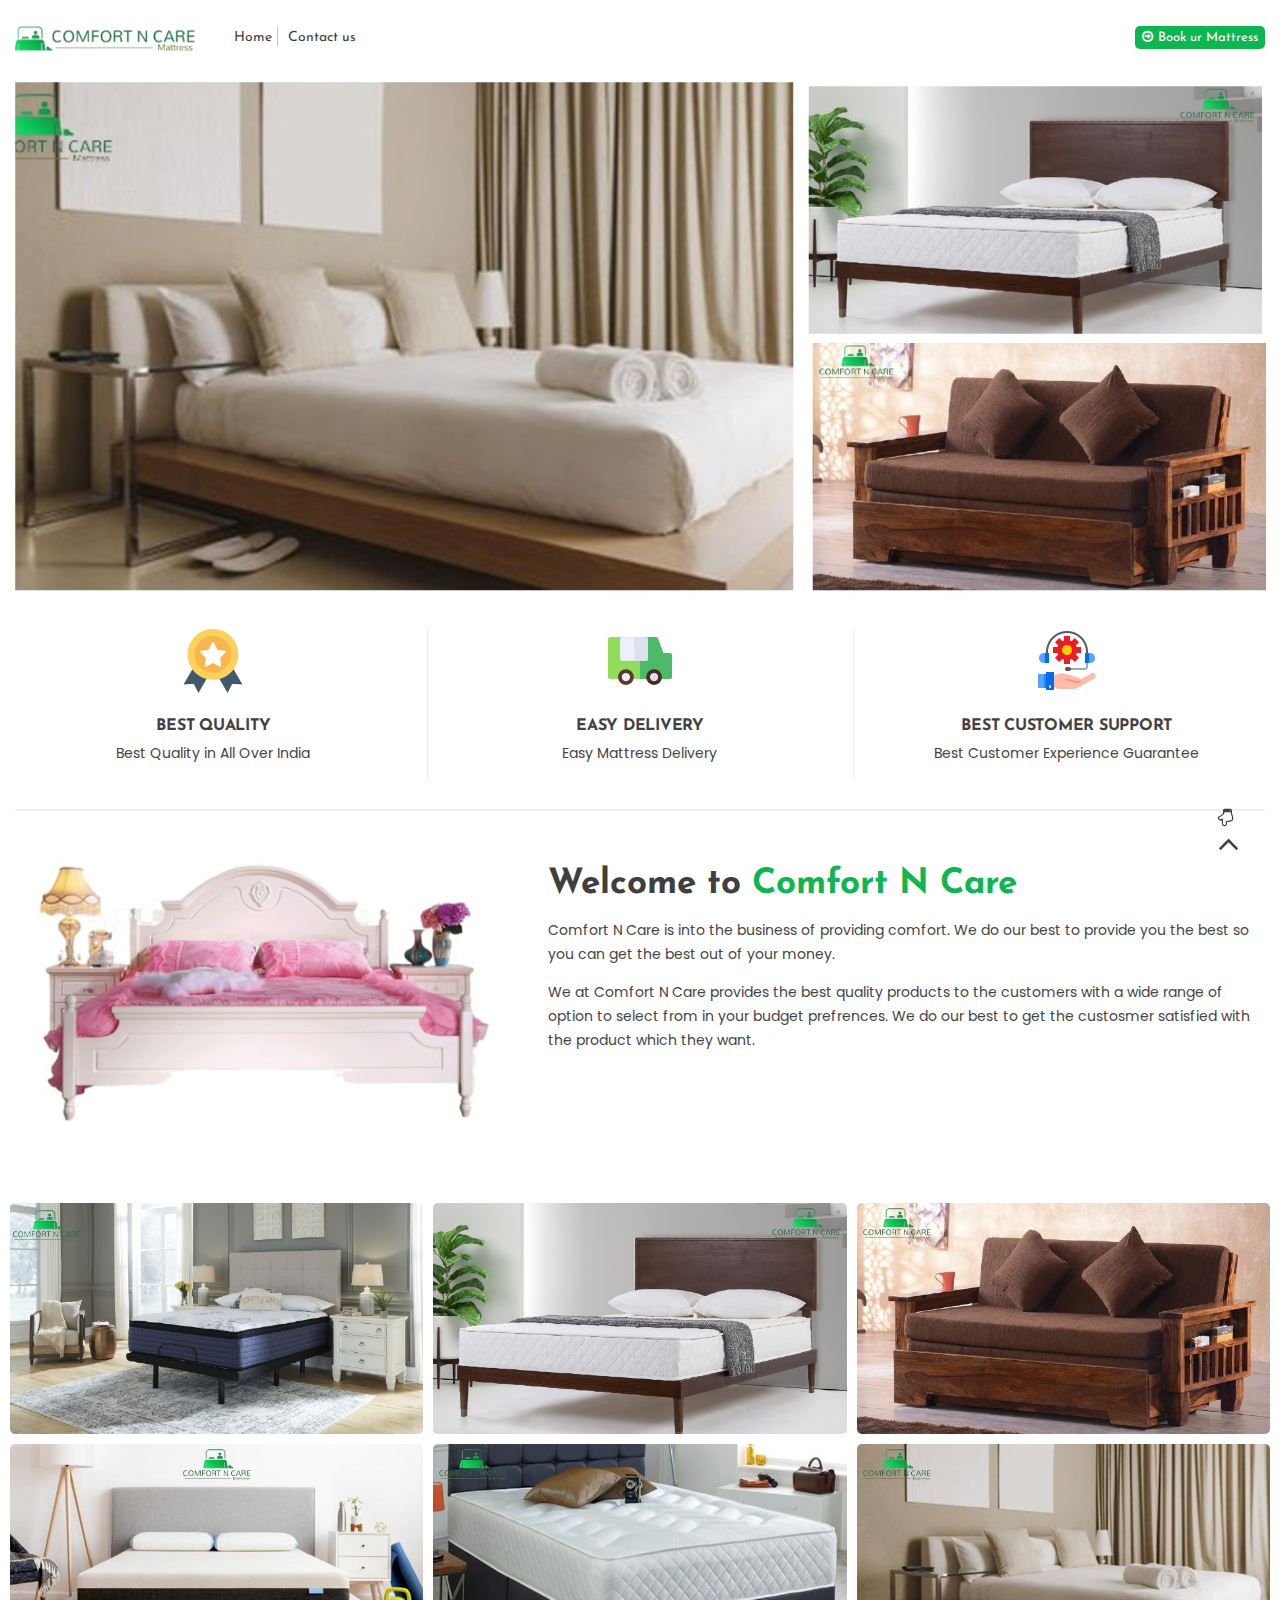
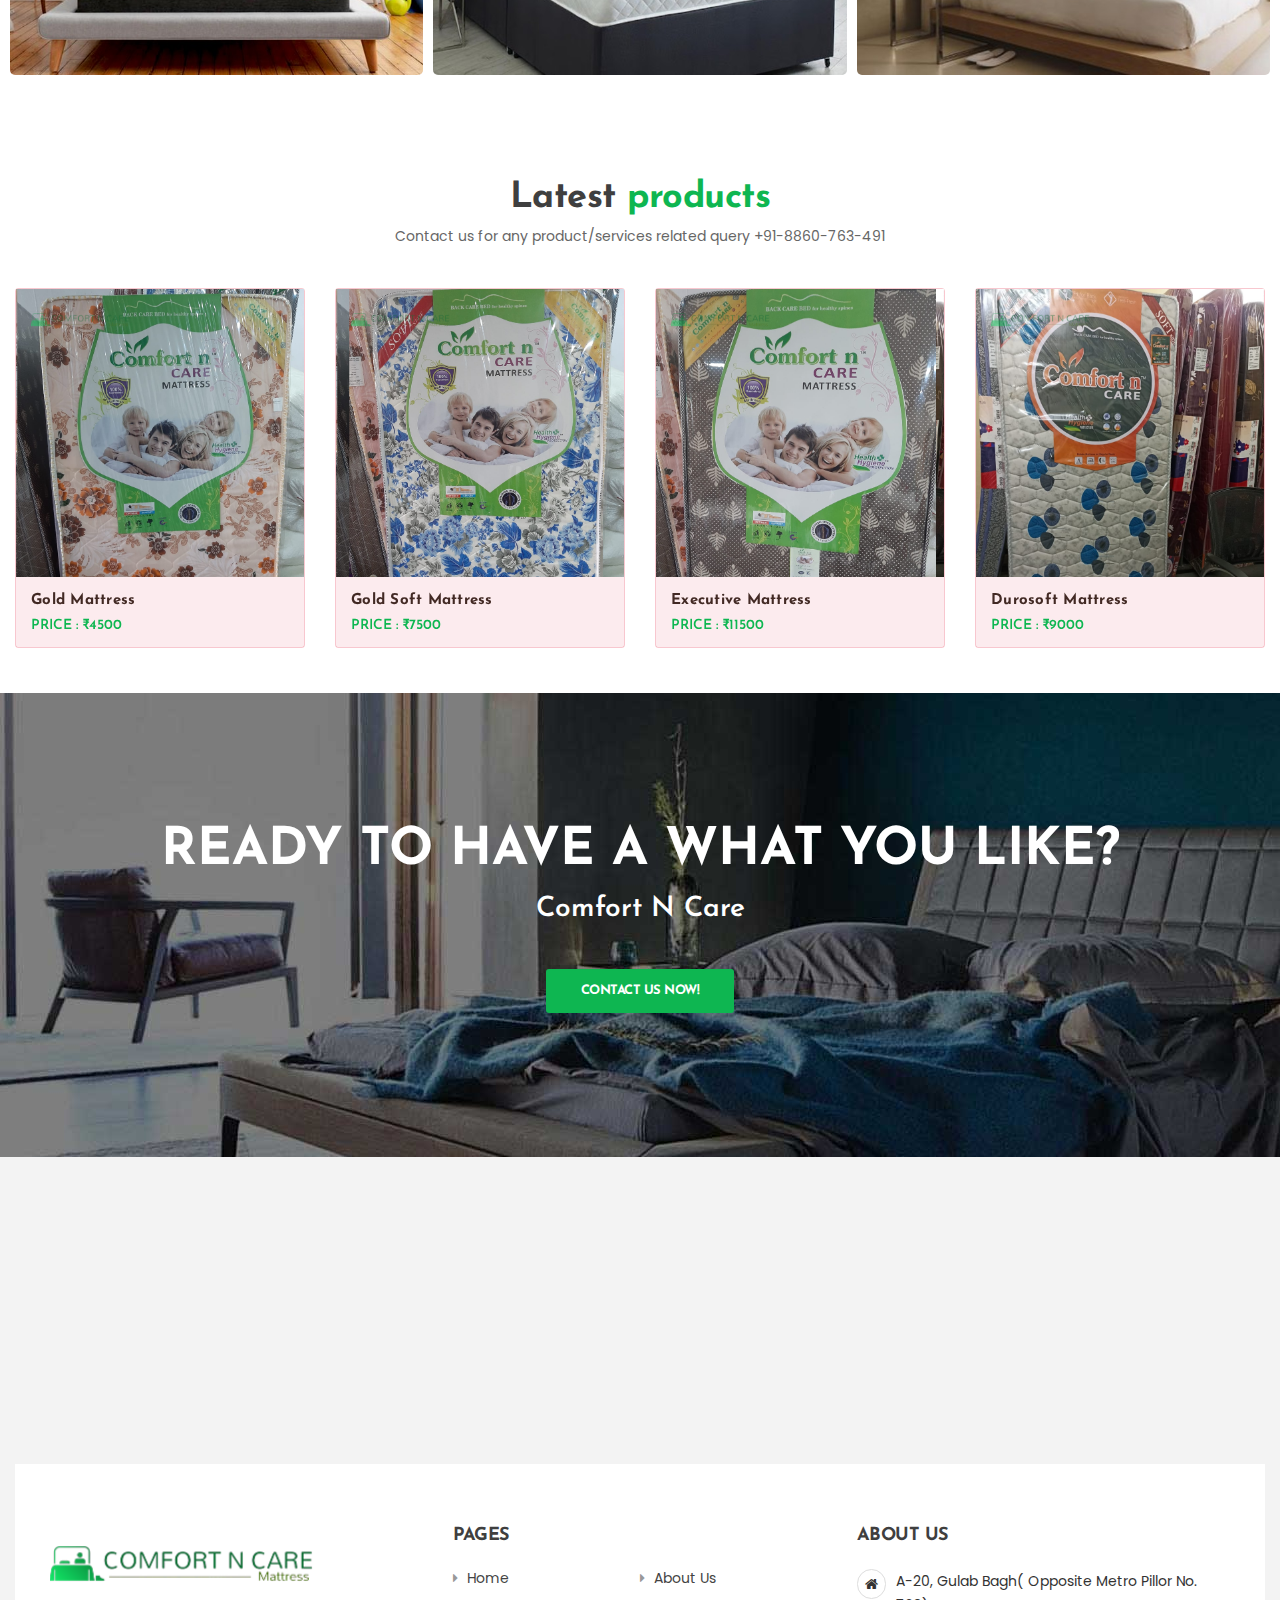
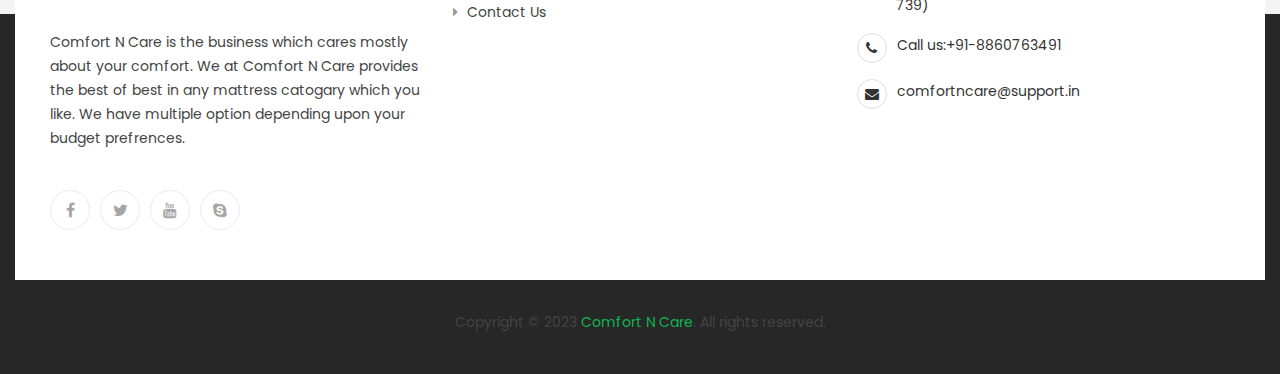
<file: index.html>
<!doctype html>
<html lang="en"  >
   
<!-- Mirrored from comfortonmattress.com/ by HTTrack Website Copier/3.x [XR&CO'2014], Tue, 09 Feb 2021 08:49:41 GMT -->
<head>
      <meta charset="utf-8">
      <meta http-equiv="x-ua-compatible" content="ie=edge">
      <title>Comfort N Care</title>
      <meta name="description" content="Shop powered by PrestaShop">
      <meta name="keywords" content="">
      <link href="https://fonts.googleapis.com/css?family=Josefin+Sans:100,100i,300,300i,400,400i,600,600i,700,700i" rel="stylesheet">
      <meta name="viewport" content="width=device-width, initial-scale=1">
      <link rel="icon" type="image/vnd.microsoft.icon" href="pardo/img/favicon3dbd.html?1324977642">
      <link rel="shortcut icon" type="image/x-icon" href="pardo/img/favicon3dbd.html?1324977642">
      <link rel="stylesheet" href="css/style.css" type="text/css" media="all">
      <script type="text/javascript">
         var buttoncompare_title_add = "Add to Compare";
         var buttoncompare_title_remove = "Remove from Compare";
         var buttonwishlist_title_add = "Add to Wishlist";
         var buttonwishlist_title_remove = "Remove from WishList";
         var comparator_max_item = 3;
         var compared_products = [];
         var disable_review_form_txt = "Not exists a criterion to review for this product or this language";
         var isLogged = false;
         var prestashop = {"cart":{"products":[],"totals":{"total":{"type":"total","label":"Total","amount":0,"value":"$0.00"},"total_including_tax":{"type":"total","label":"Total (tax incl.)","amount":0,"value":"$0.00"},"total_excluding_tax":{"type":"total","label":"Total (tax excl.)","amount":0,"value":"$0.00"}},"subtotals":{"products":{"type":"products","label":"Subtotal","amount":0,"value":"$0.00"},"discounts":null,"shipping":{"type":"shipping","label":"Shipping","amount":0,"value":"Free"},"tax":{"type":"tax","label":"Taxes","amount":0,"value":"$0.00"}},"products_count":0,"summary_string":"0 items","labels":{"tax_short":"(tax excl.)","tax_long":"(tax excluded)"},"id_address_delivery":0,"id_address_invoice":0,"is_virtual":false,"vouchers":{"allowed":0,"added":[]},"discounts":[],"minimalPurchase":0,"minimalPurchaseRequired":""},"currency":{"name":"US Dollar","iso_code":"USD","iso_code_num":"840","sign":"$"},"customer":{"lastname":null,"firstname":null,"email":null,"last_passwd_gen":null,"birthday":null,"newsletter":null,"newsletter_date_add":null,"ip_registration_newsletter":null,"optin":null,"website":null,"company":null,"siret":null,"ape":null,"outstanding_allow_amount":0,"max_payment_days":0,"note":null,"is_guest":0,"id_shop":null,"id_shop_group":null,"id_default_group":1,"date_add":null,"date_upd":null,"reset_password_token":null,"reset_password_validity":null,"id":null,"is_logged":false,"gender":{"type":null,"name":null,"id":null},"risk":{"name":null,"color":null,"percent":null,"id":null},"addresses":[]},"language":{"name":"English (English)","iso_code":"en","locale":"en-US","language_code":"en-us","is_rtl":"0","date_format_lite":"m\/d\/Y","date_format_full":"m\/d\/Y H:i:s","id":1},"page":{"title":"","canonical":null,"meta":{"title":"Comfort N Care","description":"Shop powered by PrestaShop","keywords":"","robots":"index"},"page_name":"index","body_classes":{"lang-en":true,"lang-rtl":false,"country-US":true,"currency-USD":true,"layout-full-width":true,"page-index":true,"tax-display-disabled":true},"admin_notifications":[]},"shop":{"name":"Comfort N Care","email":"demo@demo.com","registration_number":"","long":false,"lat":false,"logo":"\/pardo\/img\/logo.png","stores_icon":"\/pardo\/img\/logo_stores.png","favicon":"\/pardo\/img\/favicon.ico","favicon_update_time":"1324977642","address":{"formatted":"Comfort N Care<br>123 Sky Tower, West 21th Street, Suite, New York<br>United States","address1":"123 Sky Tower, West 21th Street, Suite, New York","address2":"","postcode":"","city":"","state":null,"country":"United States"},"phone":"","fax":""},"urls":{"base_url":"/\/pardo\/","current_url":"/\/pardo\/index.php?controller=\/","shop_domain_url":"/","img_ps_url":"/\/pardo\/img\/","img_cat_url":"/\/pardo\/img\/c\/","img_lang_url":"/\/pardo\/img\/l\/","img_prod_url":"/\/pardo\/img\/p\/","img_manu_url":"/\/pardo\/img\/m\/","img_sup_url":"/\/pardo\/img\/su\/","img_ship_url":"/\/pardo\/img\/s\/","img_store_url":"/\/pardo\/img\/st\/","img_col_url":"/\/pardo\/img\/co\/","img_url":"/\/pardo\/themes\/pf_pardo\/assets\/img\/","css_url":"/\/pardo\/themes\/pf_pardo\/assets\/css\/","js_url":"/\/pardo\/themes\/pf_pardo\/assets\/js\/","pic_url":"/\/pardo\/upload\/","pages":{"address":"/\/pardo\/index.php?controller=address","addresses":"/\/pardo\/index.php?controller=addresses","authentication":"/\/pardo\/index.php?controller=authentication","cart":"/\/pardo\/index.php?controller=cart","category":"/\/pardo\/index.php?controller=category","cms":"/\/pardo\/index.php?controller=cms","contact":"/\/pardo\/index.php?controller=contact","discount":"/\/pardo\/index.php?controller=discount","guest_tracking":"/\/pardo\/index.php?controller=guest-tracking","history":"/\/pardo\/index.php?controller=history","identity":"/\/pardo\/index.php?controller=identity","index":"/\/pardo\/index.php","my_account":"/\/pardo\/index.php?controller=my-account","order_confirmation":"/\/pardo\/index.php?controller=order-confirmation","order_detail":"/\/pardo\/index.php?controller=order-detail","order_follow":"/\/pardo\/index.php?controller=order-follow","order":"/\/pardo\/index.php?controller=order","order_return":"/\/pardo\/index.php?controller=order-return","order_slip":"/\/pardo\/index.php?controller=order-slip","pagenotfound":"/\/pardo\/index.php?controller=pagenotfound","password":"/\/pardo\/index.php?controller=password","pdf_invoice":"/\/pardo\/index.php?controller=pdf-invoice","pdf_order_return":"/\/pardo\/index.php?controller=pdf-order-return","pdf_order_slip":"/\/pardo\/index.php?controller=pdf-order-slip","prices_drop":"/\/pardo\/index.php?controller=prices-drop","product":"/\/pardo\/index.php?controller=product","search":"/\/pardo\/index.php?controller=search","sitemap":"/\/pardo\/index.php?controller=sitemap","stores":"/\/pardo\/index.php?controller=stores","supplier":"/\/pardo\/index.php?controller=supplier","register":"/\/pardo\/index.php?controller=authentication&create_account=1","order_login":"/\/pardo\/index.php?controller=order&login=1"},"theme_assets":"\/pardo\/themes\/pf_pardo\/assets\/","actions":{"logout":"/\/pardo\/index.php?mylogout="}},"configuration":{"display_taxes_label":false,"low_quantity_threshold":3,"is_b2b":false,"is_catalog":false,"show_prices":true,"opt_in":{"partner":true},"quantity_discount":{"type":"discount","label":"Discount"},"voucher_enabled":0,"return_enabled":0,"number_of_days_for_return":14},"field_required":[],"breadcrumb":{"links":[{"title":"Home","url":"/\/pardo\/index.php"}],"count":1},"link":{"protocol_link":"https:\/\/","protocol_content":"https:\/\/"},"time":1542606235,"static_token":"64bc751d5693813a78da5e772fffc53f","token":"4d925e6003532eb45bf5cd9106db5933"};
         var productcompare_add = "The product has been added to list compare";
         var productcompare_max_item = "You cannot add more than 3 product(s) to the product comparison";
         var productcompare_remove = "The product was successfully removed from list compare";
         var productcompare_url = "index.html\/pardo\/index.php?fc=module&module=leofeature&controller=productscompare&id_lang=1";
         var productcompare_viewlistcompare = "View list compare";
         var wishlist_add = "The product was successfully added to your wishlist";
         var wishlist_cancel_txt = "Cancel";
         var wishlist_confirm_del_txt = "Delete selected item?";
         var wishlist_del_default_txt = "Cannot delete default wishlist";
         var wishlist_email_txt = "E-mail";
         var wishlist_loggin_required = "You must be logged in to manage your wishlist";
         var wishlist_ok_txt = "Ok";
         var wishlist_quantity_required = "You must enter a quantity";
         var wishlist_remove = "The product was successfully removed from your wishlist";
         var wishlist_reset_txt = "Reset";
         var wishlist_send_txt = "Send";
         var wishlist_send_wishlist_txt = "Send wishlist";
         var wishlist_url = "index.html\/pardo\/index.php?fc=module&module=leofeature&controller=mywishlist&id_lang=1";
         var wishlist_viewwishlist = "View your wishlist";
      </script><script type="text/javascript" src="js/head-ea1371.js" ></script>
   </head>
   <body id="index" class="lang-en country-us currency-usd layout-full-width page-index tax-display-disabled layout-fullwidth default keep-header">
      <div class="row-offcanvas" id="page">
      <!-- canvas menu & menu sidebar -->
      <div class="menuOffcanvas ps-mobile-megamenu hidden-lg-up" id="_mobile_menu"></div>
      <div class="btn-offcanvas-mobile hidden-lg-up" data-toggle="offcanvas"></div>
      <div class="sidebarOffcanvas ps-mobile-account hidden-lg-up clearfix">
         <div class="offcanvas-heading hidden-lg-up">
            <button class="btn-mobile" type="button" data-toggle="sidebarCanvas">
            <i class="material-icons icon-right">arrow_forward</i>
            </button>
         </div>
         <div id="_mobile_cart" class="clearfix"></div>
         <div id="_mobile_nav" class="clearfix"></div>
      </div>
      <div class="btn-sidebarOffCanvas-mobile hidden-lg-up" data-toggle="sidebarCanvas"></div>
      <!-- end -->
      <main>
         <header id="header">
            <div class="header-default">
               <div class="headerMobile hidden-lg-up">
                  <div class="container">
                     <div class="flexRow">
                        <div class="col-xs-2">
                           <button class="btn canvas-menu float-xs-left" data-toggle="offcanvas" type="button">
                           <span class="fa fa-align-justify"></span>
                           </button>
                        </div>
                        <div id="_mobile_logo" class="col-xs-8 text-xs-center"></div>
                     </div>
                  </div>
               </div>
               <div class="header-top hidden-md-down">
                  <div class="container">
                     <div class="wrapper clearfix">
                        <div class="wrapper-inner flexRow">
                           <div id="_desktop_logo" class="headerLeft col-xs-10 col-sm-10  col-md-4 col-lg-2">
                              <div class="logo-theme"> <a href="index-2.html" title="Comfort N Care">
                                 <img class="logo img-responsive" src="img/logo.png" hidden alt="Comfort N Care">
                                 </a>
                              </div>
                           </div>
                           <div class="position-static  col-xs-12 col-sm-8 col-md-8">
                              <div id="_desktop_menu" class="ps_megamenu ps-desktop-megamenu">
                                 <nav id="cavas_menu" class="ps-megamenu clearfix">
                                    <!-- Collect the nav links, forms, and other content for toggling -->
                                    <div class="offcanvas-heading hidden-lg-up">
                                       <button class="btn-mobile" type="button" data-toggle="offcanvas">
                                       <span class="fa fa-arrow-circle-o-left"></span>
                                       </button>
                                    </div>
                                    <div id="pts-top-menu">
                                       <ul class="nav megamenu">
                                          <li class="nav-item hot" ><a href="index.html"> <span class="menu-title">Home</span></a></li>
                                         <!-- <li class="nav-item hot" ><a href="orthopedic-mattress.html"> <span class="menu-title"> Orthopedic Mattress</span></a></li>
                                          <li class="nav-item hot" ><a href="springe-mattress.html"> <span class="menu-title">Springe Mattress</span></a></li>
                                          <li class="nav-item hot" ><a href="euro-top-mattress.html"> <span class="menu-title">Euro Top Mattress</span></a></li>
                                          <li class="nav-item hot" ><a href="memory-mattress.html"> <span class="menu-title">Memory Mattress</span></a></li>
                                          <li class="nav-item hot" ><a href="sofa-cum-bed.html"> <span class="menu-title">Sofa Cum Bed</span></a></li> 
                                          <li class="nav-item hot" ><a href="our-dealer.html"> <span class="menu-title">Our Dealer</span></a></li>-->
                                          <li class="nav-item hot" ><a href="tel:8860-763-491"> <span class="menu-title">Contact us </span></a></li>
                                       </ul>
                                    </div>
                                 </nav>
                                 <script type="text/javascript">
                                    // Offcanvas
                                    $('[data-toggle="offcanvas"]').click(function () {
                                        $('.row-offcanvas').toggleClass('menuOffcanvasActive')
                                    });
                                    $( ".ps-mobile-megamenu" ).on( "click", "i.click-canavs-menu", function() {
                                        $(this).parent().find('.dropdown-menu:first').slideToggle();
                                    });
                                    // Offcanvas
                                    $('[data-toggle="sidebarCanvas"]').click(function () {
                                        $('.row-offcanvas').toggleClass('sidebarOffcanvasActive')
                                    });
                                 </script>
                              </div>
                           </div>
                           <div class="headerRight position-static col-xs-12 col-sm-2 col-md-2">
                              <!-- Block search module TOP -->
                              <!-- /Block search module TOP -->
                              <a class="btn-sm btn-wishlist" href="tel:8860-763-491" title="My wishlist">
                              <i class="fa fa-arrow-circle-o-right"></i>Book ur Mattress
                              </a>
                           </div>
                        </div>
                     </div>
                  </div>
                  <div class="header-fullwidth clearfix"></div>
               </div>
            </div>
         </header>
         <aside id="notifications">
            <div class="container"></div>
         </aside>
         <div id="wrapper">
            <div id="ptspagebuilder1542606235" class="pagebuilder clearfix">
               <div class="pts-container-wrap  " style="">
                  <div class="pts-inner container-fluid">
                     <div class="row-inner row-level-1">
                        <div class="row   clearfix" >
                           <div class="col-lg-12 col-md-12 col-sm-12 col-xs-12">
                              <div class="col-inner  " style="">
                                 <div class="widget-pssliderlayer">
                                    <div class="pts-widget" id="wid-key_1512719430174">
                                       <div class="block wow fadeInUp" data-wow-delay="0.5s">
                                          <div class="bannercontainer banner-fullwidth" style="padding: 0;margin: 0;background-color:#d9d9d9">
                                             <div id="sliderlayer378608129" class="rev_slider fullwidthbanner" style="width:100%;height:786px; " >
                                                <ul>
                                                   <li data-masterspeed="300"  data-transition="random" data-slotamount="7" data-thumb="img/slider-12.jpg">
                                                      <img src="img/slider-12.jpg" alt=""/>
                                                      <!-- /Block categories 
                                                         <div class="caption very_big_blue sfb easeOutExpo                        "
                                                            data-x="611"
                                                            data-y="164"
                                                            data-speed="350"
                                                            data-start="800"
                                                            data-easing="easeOutExpo"                                                   >
                                                            SILK
                                                         </div>
                                                         <div class="caption very_big_black sfb easeOutExpo                        "
                                                            data-x="821"
                                                            data-y="166"
                                                            data-speed="350"
                                                            data-start="1200"
                                                            data-easing="easeOutExpo"                                                   >
                                                            BED LINEN
                                                         </div>
                                                         <div class="caption larger_black_thin sfb easeOutExpo                        "
                                                            data-x="632"
                                                            data-y="277"
                                                            data-speed="350"
                                                            data-start="1800"
                                                            data-easing="easeOutExpo"                                                   >
                                                            For the ultimate luxury sleeping experience
                                                         </div>
                                                         <div class="caption btn-slideshow sfb easeOutExpo                        "
                                                            data-x="880"
                                                            data-y="345"
                                                            data-speed="350"
                                                            data-start="2400"
                                                            data-easing="easeOutExpo"                                                   >
                                                            Shop now!
                                                         </div>
                                                         module -->
                                                   </li>
                                                   <li    data-masterspeed="300"  data-transition="random" data-slotamount="7" data-thumb="img/slider-13.jpg">
                                                      <img src="img/slider-13.jpg" alt=""/>
                                                      <!-- /Block categories 
                                                         <div class="caption big_white sfl easeOutExpo                        "
                                                            data-x="445"
                                                            data-y="235"
                                                            data-speed="350"
                                                            data-start="800"
                                                            data-easing="easeOutExpo"                                                   >
                                                            The Better
                                                         </div>
                                                         <div class="caption very_big_blue sfl easeOutExpo                        "
                                                            data-x="295"
                                                            data-y="291"
                                                            data-speed="350"
                                                            data-start="1200"
                                                            data-easing="easeOutExpo"                                                   >
                                                            MATTRESSES
                                                         </div>
                                                         <div class="caption medium_white sfl easeOutExpo                        "
                                                            data-x="390"
                                                            data-y="389"
                                                            data-speed="350"
                                                            data-start="1800"
                                                            data-easing="easeOutExpo"                                                   >
                                                            For the ultimate luxury sleeping experience
                                                         </div>
                                                         <div class="caption btn-slideshow sfl easeOutExpo                        "
                                                            data-x="510"
                                                            data-y="469"
                                                            data-speed="350"
                                                            data-start="2400"
                                                            data-easing="easeOutExpo"                                                   >
                                                            Shop now!
                                                         </div>
                                                         module -->
                                                   </li>
                                                   <li    data-masterspeed="300"  data-transition="random" data-slotamount="7" data-thumb="img/slider-11.jpg">
                                                      <img src="img/slider-11.jpg" alt=""/>
                                                      <!-- /Block categories 
                                                         <div class="caption very_big_blue sft easeOutExpo                        "
                                                            data-x="609"
                                                            data-y="163"
                                                            data-speed="350"
                                                            data-start="800"
                                                            data-easing="easeOutExpo"                                                   >
                                                            SILK
                                                         </div>
                                                         <div class="caption very_big_black sft easeOutExpo                        "
                                                            data-x="823"
                                                            data-y="165"
                                                            data-speed="350"
                                                            data-start="1200"
                                                            data-easing="easeOutExpo"                                                   >
                                                            BED LINEN
                                                         </div>
                                                         <div class="caption larger_black_thin sft easeOutExpo                        "
                                                            data-x="632"
                                                            data-y="277"
                                                            data-speed="350"
                                                            data-start="1800"
                                                            data-easing="easeOutExpo"                                                   >
                                                            For the ultimate luxury sleeping experience
                                                         </div>
                                                         <div class="caption btn-slideshow sft easeOutExpo                        "
                                                            data-x="880"
                                                            data-y="345"
                                                            data-speed="350"
                                                            data-start="2400"
                                                            data-easing="easeOutExpo"                                                   >
                                                            Shop now!
                                                         </div>
                                                         module -->
                                                   </li>
                                                   <li    data-masterspeed="300"  data-transition="random" data-slotamount="7" data-thumb="img/slider-14.jpg">
                                                      <img src="img/slider-14.jpg" alt=""/>
                                                      <!-- /Block categories 
                                                         <div class="caption very_big_blue sft easeOutExpo                        "
                                                            data-x="609"
                                                            data-y="163"
                                                            data-speed="350"
                                                            data-start="800"
                                                            data-easing="easeOutExpo"                                                   >
                                                            SILK
                                                         </div>
                                                         <div class="caption very_big_black sft easeOutExpo                        "
                                                            data-x="823"
                                                            data-y="165"
                                                            data-speed="350"
                                                            data-start="1200"
                                                            data-easing="easeOutExpo"                                                   >
                                                            BED LINEN
                                                         </div>
                                                         <div class="caption larger_black_thin sft easeOutExpo                        "
                                                            data-x="632"
                                                            data-y="277"
                                                            data-speed="350"
                                                            data-start="1800"
                                                            data-easing="easeOutExpo"                                                   >
                                                            For the ultimate luxury sleeping experience
                                                         </div>
                                                         <div class="caption btn-slideshow sft easeOutExpo                        "
                                                            data-x="880"
                                                            data-y="345"
                                                            data-speed="350"
                                                            data-start="2400"
                                                            data-easing="easeOutExpo"                                                   >
                                                            Shop now!
                                                         </div>
                                                         module -->
                                                   </li>
                                                </ul>
                                             </div>
                                          </div>
                                          <script type="text/javascript">
                                             var tpj=jQuery;
                                             
                                             if (tpj.fn.cssOriginal!=undefined)
                                             tpj.fn.css = tpj.fn.cssOriginal;
                                             
                                             tpj("#sliderlayer378608129").revolution(
                                             {
                                                 delay:9000,
                                             startheight:786,
                                             startwidth:1920,
                                             
                                             
                                             hideThumbs:200,
                                             
                                             thumbWidth:100,                     
                                             thumbHeight:50,
                                             thumbAmount:5,
                                                              navigationType:"none",
                                                              navigationArrows:"verticalcentered",                
                                                              navigationStyle:"round",          
                                             
                                             navOffsetHorizontal:0,
                                                              navOffsetVertical:20,  
                                                
                                             touchenabled:"on",         
                                             onHoverStop:"on",                     
                                             shuffle:"on",  
                                             stopAtSlide: -1,                        
                                             stopAfterLoops:-1,                     
                                             
                                             hideCaptionAtLimit:0,              
                                             hideAllCaptionAtLilmit:0,              
                                             hideSliderAtLimit:0,           
                                             fullWidth:"on",
                                             shadow:0,
                                             startWithSlide:0
                                             
                                             });
                                             $( document ).ready(function() {
                                                $('.caption',$('#sliderlayer378608129')).click(function(){
                                                    if($(this).data('link') != undefined && $(this).data('link') != '') location.href = $(this).data('link');
                                                });
                                             
                                                $('li',$('#sliderlayer378608129')).click(function(){
                                                    if($(this).data('link') != undefined && $(this).data('link') != '') location.href = $(this).data('link');
                                                });
                                             });
                                             
                                          </script>
                                       </div>
                                    </div>
                                 </div>
                              </div>
                           </div>
                        </div>
                     </div>
                  </div>
               </div>
               <div class="pts-container-wrap  " style="">
                  <div class="pts-inner container">
                     <div class="row-inner row-level-1">
                        <div class="row   clearfix" >
                           <div class="col-lg-12 col-md-12 col-sm-12 col-xs-12">
                              <div class="col-inner  " style="">
                                 <div class="widget-ourservice">
                                    <div class="pts-widget" id="wid-key_1513070370167">
                                       <div class="block   text-xs-center clearfix">
                                          <div class="block_content">
                                             <div class="flexRow">
                                                <div class="ourservice-wrap col-xs-12 col-sm-12 col-md-4">
                                                   <div class="ourservice-img">
                                                      <img class="img-fluid" src="img/icon-1.png" alt="icon"/>
                                                   </div>
                                                   <div class="ourservice">
                                                      <h4 class="h4 ourservice-title">Best Quality</h4>
                                                      <div class="ourservice-content">
                                                         <p>Best Quality in All Over India</p>
                                                      </div>
                                                   </div>
                                                </div>
                                                <div class="ourservice-wrap col-xs-12 col-sm-12 col-md-4">
                                                   <div class="ourservice-img">
                                                      <img class="img-fluid" src="img/icon-2.png" alt="icon"/>
                                                   </div>
                                                   <div class="ourservice">
                                                      <h4 class="h4 ourservice-title">Easy Delivery</h4>
                                                      <div class="ourservice-content">
                                                         <p>Easy Mattress Delivery </p>
                                                      </div>
                                                   </div>
                                                </div>
                                                <div class="ourservice-wrap col-xs-12 col-sm-12 col-md-4">
                                                   <div class="ourservice-img">
                                                      <img class="img-fluid" src="img/icon-3.png" alt="icon"/>
                                                   </div>
                                                   <div class="ourservice">
                                                      <h4 class="h4 ourservice-title">Best Customer Support</h4>
                                                      <div class="ourservice-content">
                                                         <p>Best Customer Experience Guarantee</p>
                                                      </div>
                                                   </div>
                                                </div>
                                             </div>
                                          </div>
                                       </div>
                                    </div>
                                 </div>
                              </div>
                           </div>
                        </div>
                     </div>
                  </div>
               </div>
               <div class="pts-container-wrap  " style="">
                  <div class="pts-inner container">
                     <div class="row-inner row-level-1">
                        <div class="row   clearfix" >
                           <div class="col-lg-12 col-md-12 col-sm-12 col-xs-12">
                              <div class="col-inner  " style="">
                                 <div class="widget-borderline">
                                    <div class="pts-widget" id="wid-key_1513071340844">
                                       <div class="  ">
                                          <div class="widget-inner block_content">
                                             <div style="border-top: 2px solid #f0f0f0; height: 0; width: 100%;"></div>
                                          </div>
                                       </div>
                                    </div>
                                 </div>
                              </div>
                           </div>
                        </div>
                     </div>
                  </div>
               </div>
               <div class="pts-container-wrap  " style=" padding-top:20px; padding-bottom:20px">
                  <div class="pts-inner container">
                     <div class="row-inner row-level-1">
                        <div class="row   clearfix" >
                           <div class="col-lg-5 col-md-5 col-sm-5 col-xs-12">
                              <div class="col-inner  " style="">
                                 <div class="widget-image">
                                    <div class="pts-widget" id="wid-key_1512785826501">
                                       <div class="widget-images block   default wow fadeInUp" data-wow-delay="0.1s">
                                          <div class="widget-inner block_content clearfix">
                                             <div class="image-item">
                                                <a href="#" class="pts-btnlink img-animation" title="Large Image">
                                                <img class="img-fluid" src="img/banner1.jpg" alt="" />
                                                </a>
                                             </div>
                                          </div>
                                       </div>
                                    </div>
                                 </div>
                              </div>
                           </div>
                           <div class="col-lg-7 col-md-7 col-sm-7 col-xs-12">
                              <div class="col-inner  " style=" padding-top:35px; padding-bottom:35px">
                                 <div class="widget-html">
                                    <div class="pts-widget" id="wid-key_1512785886080">
                                       <div class="widget-html block  ">
                                          <div class="widget-inner block_content">
                                             <h1>
                                                <strong>Welcome to <span style ="color:#0eb651">Comfort N Care</span></strong>
                                             </h1>
                                             <p>Comfort N Care is into the business of providing comfort. We do our best to provide you the best so you can get the best out of your money.</p>
                                             <p>
                                                We at Comfort N Care provides the best quality products to the customers with a wide range of option to select from in your budget prefrences. We do our best to get the custosmer satisfied with the product which they want.
                                             </p>   
                                          </div>
                                       </div>
                                    </div>
                                 </div>
                              </div>
                           </div>
                        </div>
                     </div>
                  </div>
               </div>
               <div class="pts-container-wrap nopadding " style=" margin-right:5px; margin-bottom:80px; margin-left:5px">
                  <div class="pts-inner container-fluid">
                     <div class="row-inner row-level-1">
                        <div class="row   clearfix" >
                           <div class="col-lg-4 col-md-4 col-sm-12 col-xs-12">
                              <div class="col-inner  " style="">
                                 <div class="widget-categoriesinfo">
                                    <div class="pts-widget" id="wid-key_1512785934540">
                                       <!-- Block categories module -->
                                       <div class="widget-catinfo  ">
                                          <div class="block_content">
                                             <div class="catinfo">
                                                <a class="text-xs-center catinfo_image" href="top-mattress.html" title=" EUROTOP MATTRESS">
                                                <img class="img-fluid" src="img/cat-1.jpg" alt=" EUROTOP MATTRESS" />
                                                </a>
                                                <div class="catinfo_wrap text-xs-center">
                                                   <h4>
                                                      <a href="top-mattress.html" title="EUROTOP MATTRESS">
                                                      TOP MATTRESS
                                                      </a>
                                                   </h4>
                                                   <div class="product-number"></div>
                                                   <div class="categories-info-subcategory">
                                                      <div class="catinfo-desc"></div>
                                                   </div>
                                                </div>
                                             </div>
                                          </div>
                                       </div>
                                       <!-- /Block categories module -->
                                    </div>
                                 </div>
                                 <div class="widget-categoriesinfo">
                                    <div class="pts-widget" id="wid-key_1512785951307">
                                       <!-- Block categories module -->
                                       <div class="widget-catinfo  ">
                                          <div class="block_content">
                                             <div class="catinfo">
                                                <a class="text-xs-center catinfo_image" href="top-mattress.html" title=" ORTHOPEDIC MATTRESS ">
                                                <img class="img-fluid" src="img/cat-2.jpg" alt=" ORTHOPEDIC MATTRESS" />
                                                </a>
                                                <div class="catinfo_wrap text-xs-center">
                                                   <h4>
                                                      <a href="top-mattress.html" title="ORTHOPEDIC MATTRESS">
                                                      ORTHOPEDIC MATTRESS
                                                      </a>
                                                   </h4>
                                                   <div class="product-number"></div>
                                                   <div class="categories-info-subcategory"></div>
                                                </div>
                                             </div>
                                          </div>
                                       </div>
                                       <!-- /Block categories module -->
                                    </div>
                                 </div>
                              </div>
                           </div>
                           <div class="col-lg-4 col-md-4 col-sm-12 col-xs-12">
                              <div class="col-inner  " style="">
                                 <div class="widget-categoriesinfo">
                                    <div class="pts-widget" id="wid-key_1512785972234">
                                       <!-- Block categories module -->
                                       <div class="widget-catinfo  ">
                                          <div class="block_content">
                                             <div class="catinfo">
                                                <a class="text-xs-center catinfo_image" href="top-mattress.html" title=" SOFA CUM BED ">
                                                <img class="img-fluid" src="img/cat-3.jpg" alt=" SOFA CUM BED " />
                                                </a>
                                                <div class="catinfo_wrap text-xs-center">
                                                   <h4>
                                                      <a href="top-mattress.html" title="PILLOW TOP MATTRESS">
                                                      MEMORY MATTRESS
                                                      </a>
                                                   </h4>
                                                   <div class="product-number"></div>
                                                   <div class="categories-info-subcategory"></div>
                                                </div>
                                             </div>
                                          </div>
                                       </div>
                                       <!-- /Block categories module -->
                                    </div>
                                 </div>
                                 <div class="widget-categoriesinfo">
                                    <div class="pts-widget" id="wid-key_1512785989931">
                                       <!-- Block categories module -->
                                       <div class="widget-catinfo  ">
                                          <div class="block_content">
                                             <div class="catinfo">
                                                <a class="text-xs-center catinfo_image" href="top-mattress.html" title=" SOFA CUM BED  ">
                                                <img class="img-fluid" src="img/cat-4.jpg" alt=" SOFA CUM BED  " />
                                                </a>
                                                <div class="catinfo_wrap text-xs-center">
                                                   <h4>
                                                      <a href="top-mattress.html" title="SOFA CUM BED ">
                                                      SOFA CUM BED 
                                                      </a>
                                                   </h4>
                                                   <div class="product-number"></div>
                                                   <div class="categories-info-subcategory"></div>
                                                </div>
                                             </div>
                                          </div>
                                       </div>
                                       <!-- /Block categories module -->
                                    </div>
                                 </div>
                              </div>
                           </div>
                           <div class="col-lg-4 col-md-4 col-sm-12 col-xs-12">
                              <div class="col-inner  " style="">
                                 <div class="widget-categoriesinfo">
                                    <div class="pts-widget" id="wid-key_1512786008514">
                                       <!-- Block categories module -->
                                       <div class="widget-catinfo  ">
                                          <div class="block_content">
                                             <div class="catinfo">
                                                <a class="text-xs-center catinfo_image" href="top-mattress.html" title="SPRINGE MATTRESS">
                                                <img class="img-fluid" src="img/cat-5.jpg" alt="SPRINGE MATTRESS" />
                                                </a>
                                                <div class="catinfo_wrap text-xs-center">
                                                   <h4>
                                                      <a href="top-mattress.html" title="Bed Protectors">
                                                      SPRINGE MATTRESS
                                                      </a>
                                                   </h4>
                                                   <div class="product-number"></div>
                                                   <div class="categories-info-subcategory"></div>
                                                </div>
                                             </div>
                                          </div>
                                       </div>
                                       <!-- /Block categories module -->
                                    </div>
                                 </div>
                                 <div class="widget-categoriesinfo">
                                    <div class="pts-widget" id="wid-key_1512786029218">
                                       <!-- Block categories module -->
                                       <div class="widget-catinfo  ">
                                          <div class="block_content">
                                             <div class="catinfo">
                                                <a class="text-xs-center catinfo_image" href="index-2.html" title=" Copeland Furniture">
                                                <img class="img-fluid" src="img/cat-6.jpg" alt=" Copeland Furniture" />
                                                </a>
                                                <div class="catinfo_wrap text-xs-center">
                                                   <h4>
                                                      <a href="index.html" title="Copeland Furniture">
                                                      Comfort N Care
                                                      </a>
                                                   </h4>
                                                   <div class="product-number"></div>
                                                   <div class="categories-info-subcategory"></div>
                                                </div>
                                             </div>
                                          </div>
                                       </div>
                                       <!-- /Block categories module -->
                                    </div>
                                 </div>
                              </div>
                           </div>
                        </div>
                     </div>
                  </div>
               </div>
               
               <div class="pts-container-wrap  " style="">
                  <div class="pts-inner container">
                     <div class="row-inner row-level-1">
                        <div class="row   clearfix" >
                           <div class="col-lg-12 col-md-12 col-sm-12 col-xs-12">
                              <div class="col-inner  " style="">
                                 <div class="widget-heading_group">
                                    <div class="pts-widget" id="wid-key_1513153301340">
                                       <div class="block headding_group   clearfix">
                                          <h4 class="group_title title_block text-xs-center">
                                             Latest <span style="color:#0eb651">products</span>
                                             <span class="subtitle">Contact us for any product/services related query +91-8860-763-491</span>
                                          </h4>
                                       </div>
                                    </div>
                                 </div>
                              </div>
                           </div>
                        </div>
                     </div>
                  </div>
               </div>
               <div class="pts-container-wrap  " style="">
                  <div class="pts-inner container">
                     <div class="row-inner row-level-1">
                        <div class="row   clearfix" >
                           <div class="col-lg-12 col-md-12 col-sm-12 col-xs-12">
                              <div class="col-inner  " style="">
                                 <div class="widget-productlist">
                                    <div class="pts-widget" id="wid-key_1512787442050">
                                       <div class="widget-products   block">
                                          <div class="block_content">
                                             <div class=" widget-content owl-carousel-play" data-ride="owlcarousel">
                                                <div class="carousel-controls" >
                                                   <a class="left carousel-control left_carousel icon-next wow fadeInLeft" href="#" data-wow-delay="0.2s">
                                                   <span class="fa fa-angle-left"></span>
                                                   </a>
                                                   <a class="right carousel-control right_carousel icon-prev wow fadeInRight" href="#" data-wow-delay="0.2s">
                                                   <span class="fa fa-angle-right"></span>
                                                   </a>
                                                </div>
                                                <div class="owl-carousel  list_newest ps_products style1 " data-columns="4"  data-pagination="false"  data-navigation="true"
                                                   data-desktop="[1200,4]"		data-desktopsmall="[992,2]"		data-tablet="[768,1]"		data-mobile="[480,1]">
												   
												   
												   
												   <div class="item wow fadeInUp" data-wow-delay="0.15s">
                                                      <article class="product-miniature js-product-miniature swap" data-id-product="19" data-id-product-attribute="0" itemscope itemtype="#">
                                                         <div class="thumbnail-container">
                                                            <div class="left-block">
                                                               <a href="#" class="thumbnail product-thumbnail">
                                                               <img class="img-fluid" src="img/model/gold.png" alt = "Comfort N Care" data-full-size-image-url = "img/model/gold.png" >
                                                               </a>
                                                               <span class="hover-image">
                                                               <a class="img-back product_img_link" href="#" title="Bliss Eurotop Mattress" >
                                                               <img class="img-fluid" src="img/model/gold.png" alt="Bliss Eurotop Mattress"    />
                                                               </a>
                                                               </span>
                                                               <ul class="product-flags"></ul>
                                                               <div class="quick-view highlighted-informations no-variants">
                                                                 <a href="tel:8860-763-491" class="quick-view-btn btn btn-product" data-link-action="quickview" title="Quick view">
                                                                  <i class="fa fa-phone-square"></i>  contact us
                                                                  </a>
                                                               </div>
                                                            </div>
                                                            <div class="right-block product-description clearfix">
                                                               <div class="product-meta">
                                                                  <h4 class="product-title" itemprop="name">
                                                                     <a href="#">Gold Mattress</a>
																	 <br>
																	 <span class="price">Price : ₹4500</span>
                                                                  </h4>
                                                               </div>
                                                               
                                                            </div>
                                                         </div>
                                                      </article>
                                                   </div>
												      <div class="item wow fadeInUp" data-wow-delay="0.15s">
                                                      <article class="product-miniature js-product-miniature swap" data-id-product="19" data-id-product-attribute="0" itemscope itemtype="#">
                                                         <div class="thumbnail-container">
                                                            <div class="left-block">
                                                               <a href="#" class="thumbnail product-thumbnail">
                                                               <img class="img-fluid" src="img/model/goldsoft.png" alt = "Comfort N Care" data-full-size-image-url = "img/model/goldsoft.png" >
                                                               </a>
                                                               <span class="hover-image">
                                                               <a class="img-back product_img_link" href="#" title="Bliss Eurotop Mattress" >
                                                               <img class="img-fluid" src="img/model/goldsoft.png" alt="Bliss Eurotop Mattress"    />
                                                               </a>
                                                               </span>
                                                               <ul class="product-flags"></ul>
                                                               <div class="quick-view highlighted-informations no-variants">
                                                                 <a href="tel:8860-763-491" class="quick-view-btn btn btn-product" data-link-action="quickview" title="Quick view">
                                                                  <i class="fa fa-phone-square"></i>  contact us
                                                                  </a>
                                                               </div>
                                                            </div>
                                                            <div class="right-block product-description clearfix">
                                                               <div class="product-meta">
                                                                  <h4 class="product-title" itemprop="name">
                                                                     <a href="#">Gold Soft Mattress</a>
																	 <br>
																	 <span class="price">Price : ₹7500</span>
                                                                  </h4>
                                                               </div>
                                                               
                                                            </div>
                                                         </div>
                                                      </article>
                                                   </div>
												      <div class="item wow fadeInUp" data-wow-delay="0.15s">
                                                      <article class="product-miniature js-product-miniature swap" data-id-product="19" data-id-product-attribute="0" itemscope itemtype="#">
                                                         <div class="thumbnail-container">
                                                            <div class="left-block">
                                                               <a href="#" class="thumbnail product-thumbnail">
                                                               <img class="img-fluid" src="img/model/executive.png" alt = "Comfort N Care" data-full-size-image-url = "img/model/executive.png" >
                                                               </a>
                                                               <span class="hover-image">
                                                               <a class="img-back product_img_link" href="#" title="Bliss Eurotop Mattress" >
                                                               <img class="img-fluid" src="img/model/executive.png" alt="Bliss Eurotop Mattress"    />
                                                               </a>
                                                               </span>
                                                               <ul class="product-flags"></ul>
                                                               <div class="quick-view highlighted-informations no-variants">
                                                                 <a href="tel:8860-763-491" class="quick-view-btn btn btn-product" data-link-action="quickview" title="Quick view">
                                                                  <i class="fa fa-phone-square"></i>  contact us
                                                                  </a>
                                                               </div>
                                                            </div>
                                                            <div class="right-block product-description clearfix">
                                                               <div class="product-meta">
                                                                  <h4 class="product-title" itemprop="name">
                                                                     <a href="#">Executive Mattress</a>
																	 <br>
																	 <span class="price">Price : ₹11500</span>
                                                                  </h4>
                                                               </div>
                                                               
                                                            </div>
                                                         </div>
                                                      </article>
                                                   </div>
												   
												   <div class="item wow fadeInUp" data-wow-delay="0.15s">
                                                      <article class="product-miniature js-product-miniature swap" data-id-product="19" data-id-product-attribute="0" itemscope itemtype="#">
                                                         <div class="thumbnail-container">
                                                            <div class="left-block">
                                                               <a href="#" class="thumbnail product-thumbnail">
                                                               <img class="img-fluid" src="img/model/durosoft.png" alt = "Comfort N Care" data-full-size-image-url = "img/model/durosoft.png" >
                                                               </a>
                                                               <span class="hover-image">
                                                               <a class="img-back product_img_link" href="#" title="Bliss Eurotop Mattress" >
                                                               <img class="img-fluid" src="img/model/durosoft.png" alt="Bliss Eurotop Mattress"    />
                                                               </a>
                                                               </span>
                                                               <ul class="product-flags"></ul>
                                                               <div class="quick-view highlighted-informations no-variants">
                                                                 <a href="tel:8860-763-491" class="quick-view-btn btn btn-product" data-link-action="quickview" title="Quick view">
                                                                  <i class="fa fa-phone-square"></i>  contact us
                                                                  </a>
                                                               </div>
                                                            </div>
                                                            <div class="right-block product-description clearfix">
                                                               <div class="product-meta">
                                                                  <h4 class="product-title" itemprop="name">
                                                                     <a href="#">Durosoft Mattress</a>
																	 <br>
																	 <span class="price">Price : ₹9000</span>
                                                                  </h4>
                                                               </div>
                                                               
                                                            </div>
                                                         </div>
                                                      </article>
                                                   </div>
												   
												   
												   
												   <div class="item wow fadeInUp" data-wow-delay="0.15s">
                                                      <article class="product-miniature js-product-miniature swap" data-id-product="19" data-id-product-attribute="0" itemscope itemtype="#">
                                                         <div class="thumbnail-container">
                                                            <div class="left-block">
                                                               <a href="#" class="thumbnail product-thumbnail">
                                                               <img class="img-fluid" src="img/model/sparsh9500.png" alt = "Comfort N Care" data-full-size-image-url = "img/model/sparsh9500.png" >
                                                               </a>
                                                               <span class="hover-image">
                                                               <a class="img-back product_img_link" href="#" title="Bliss Eurotop Mattress" >
                                                               <img class="img-fluid" src="img/model/sparsh9500.png" alt="Bliss Eurotop Mattress"    />
                                                               </a>
                                                               </span>
                                                               <ul class="product-flags"></ul>
                                                               <div class="quick-view highlighted-informations no-variants">
                                                                 <a href="tel:8860-763-491" class="quick-view-btn btn btn-product" data-link-action="quickview" title="Quick view">
                                                                  <i class="fa fa-phone-square"></i>  contact us
                                                                  </a>
                                                               </div>
                                                            </div>
                                                            <div class="right-block product-description clearfix">
                                                               <div class="product-meta">
                                                                  <h4 class="product-title" itemprop="name">
                                                                     <a href="#">Sparsh Mattress</a>
																	 <br>
																	 <span class="price">Price : ₹9500</span>
                                                                  </h4>
                                                               </div>
                                                               
                                                            </div>
                                                         </div>
                                                      </article>
                                                   </div>
												      <div class="item wow fadeInUp" data-wow-delay="0.15s">
                                                      <article class="product-miniature js-product-miniature swap" data-id-product="19" data-id-product-attribute="0" itemscope itemtype="#">
                                                         <div class="thumbnail-container">
                                                            <div class="left-block">
                                                               <a href="#" class="thumbnail product-thumbnail">
                                                               <img class="img-fluid" src="img/m1.jpg" alt = "Comfort N Care" data-full-size-image-url = "img/m1.jpg" >
                                                               </a>
                                                               <span class="hover-image">
                                                               <a class="img-back product_img_link" href="#" title="Bliss Eurotop Mattress" >
                                                               <img class="img-fluid" src="img/m1.jpg" alt="Bliss Eurotop Mattress"    />
                                                               </a>
                                                               </span>
                                                               <ul class="product-flags"></ul>
                                                               <div class="quick-view highlighted-informations no-variants">
                                                                 <a href="tel:8860-763-491" class="quick-view-btn btn btn-product" data-link-action="quickview" title="Quick view">
                                                                  <i class="fa fa-phone-square"></i>  contact us
                                                                  </a>
                                                               </div>
                                                            </div>
                                                            <div class="right-block product-description clearfix">
                                                               <div class="product-meta">
                                                                  <h4 class="product-title" itemprop="name">
                                                                     <a href="#">Contact Comfort N Care</a>
																	 <br>
                                                                  <span class="price">+91-8860-763-491</span>
                                                                  </h4>
                                                               </div>
                                                               
                                                            </div>
                                                         </div>
                                                      </article>
                                                   </div>
												      <div class="item wow fadeInUp" data-wow-delay="0.15s">
                                                      <article class="product-miniature js-product-miniature swap" data-id-product="19" data-id-product-attribute="0" itemscope itemtype="#">
                                                         <div class="thumbnail-container">
                                                            <div class="left-block">
                                                               <a href="#" class="thumbnail product-thumbnail">
                                                               <img class="img-fluid" src="img/m2.jpg" alt = "Comfort N Care" data-full-size-image-url = "img/m2.jpg" >
                                                               </a>
                                                               <span class="hover-image">
                                                               <a class="img-back product_img_link" href="#" title="Bliss Eurotop Mattress" >
                                                               <img class="img-fluid" src="img/m2.jpg" alt="Bliss Eurotop Mattress"    />
                                                               </a>
                                                               </span>
                                                               <ul class="product-flags"></ul>
                                                               <div class="quick-view highlighted-informations no-variants">
                                                                 <a href="tel:8860-763-491" class="quick-view-btn btn btn-product" data-link-action="quickview" title="Quick view">
                                                                  <i class="fa fa-phone-square"></i>  contact us
                                                                  </a>
                                                               </div>
                                                            </div>
                                                            <div class="right-block product-description clearfix">
                                                               <div class="product-meta">
                                                                  <h4 class="product-title" itemprop="name">
                                                                     <a href="#">Contact Comfort N Care</a>
																	 <br>
                                                                  <span class="price">+91-8860-763-491</span>
                                                                  </h4>
                                                               </div>
                                                               
                                                            </div>
                                                         </div>
                                                      </article>
                                                   </div>
												      <div class="item wow fadeInUp" data-wow-delay="0.15s">
                                                      <article class="product-miniature js-product-miniature swap" data-id-product="19" data-id-product-attribute="0" itemscope itemtype="#">
                                                         <div class="thumbnail-container">
                                                            <div class="left-block">
                                                               <a href="#" class="thumbnail product-thumbnail">
                                                               <img class="img-fluid" src="img/m3.jpg" alt = "Comfort N Care" data-full-size-image-url = "img/m3.jpg" >
                                                               </a>
                                                               <span class="hover-image">
                                                               <a class="img-back product_img_link" href="#" title="Bliss Eurotop Mattress" >
                                                               <img class="img-fluid" src="img/m3.jpg" alt="Bliss Eurotop Mattress"    />
                                                               </a>
                                                               </span>
                                                               <ul class="product-flags"></ul>
                                                               <div class="quick-view highlighted-informations no-variants">
                                                                 <a href="tel:8860-763-491" class="quick-view-btn btn btn-product" data-link-action="quickview" title="Quick view">
                                                                  <i class="fa fa-phone-square"></i>  contact us
                                                                  </a>
                                                               </div>
                                                            </div>
                                                            <div class="right-block product-description clearfix">
                                                               <div class="product-meta">
                                                                  <h4 class="product-title" itemprop="name">
                                                                     <a href="#">Contact Comfort N Care</a>
																	 <br>
                                                                  <span class="price">+91-8860-763-491</span>
                                                                  </h4>
                                                               </div>
                                                               
                                                            </div>
                                                         </div>
                                                      </article>
                                                   </div>
												      <div class="item wow fadeInUp" data-wow-delay="0.15s">
                                                      <article class="product-miniature js-product-miniature swap" data-id-product="19" data-id-product-attribute="0" itemscope itemtype="#">
                                                         <div class="thumbnail-container">
                                                            <div class="left-block">
                                                               <a href="#" class="thumbnail product-thumbnail">
                                                               <img class="img-fluid" src="img/m4.jpg" alt = "Comfort N Care" data-full-size-image-url = "img/m4.jpg" >
                                                               </a>
                                                               <span class="hover-image">
                                                               <a class="img-back product_img_link" href="#" title="Bliss Eurotop Mattress" >
                                                               <img class="img-fluid" src="img/m4.jpg" alt="Bliss Eurotop Mattress"    />
                                                               </a>
                                                               </span>
                                                               <ul class="product-flags"></ul>
                                                               <div class="quick-view highlighted-informations no-variants">
                                                                 <a href="tel:8860-763-491" class="quick-view-btn btn btn-product" data-link-action="quickview" title="Quick view">
                                                                  <i class="fa fa-phone-square"></i>  contact us
                                                                  </a>
                                                               </div>
                                                            </div>
                                                            <div class="right-block product-description clearfix">
                                                               <div class="product-meta">
                                                                  <h4 class="product-title" itemprop="name">
                                                                     <a href="#">Contact Comfort N Care</a>
																	 <br>
                                                                  <span class="price">+91-8860-763-491</span>
                                                                  </h4>
                                                               </div>
                                                               
                                                            </div>
                                                         </div>
                                                      </article>
                                                   </div>
                                                  
                                                 
                                                   
                                                 
                                                </div>
                                             </div>
                                          </div>
                                       </div>
                                    </div>
                                 </div>
                              </div>
                           </div>
                        </div>
                     </div>
                  </div>
               </div>
               
             
            
               <div class="pts-container-wrap  " style=" background-image:url('img/bg1.jpg') ; padding-top:130px; padding-bottom:100px">
                  <div class="pts-inner container">
                     <div class="row-inner row-level-1">
                        <div class="row   clearfix" >
                           <div class="col-lg-12 col-md-12 col-sm-12 col-xs-12">
                              <div class="col-inner  " style="">
                                 <div class="widget-html">
                                    <div class="pts-widget" id="wid-key_1512790677053">
                                       <div class="widget-html block text-xs-center ">
                                          <div class="widget-inner block_content">
                                             <p class="h1 text-uppercase font-weight-bold text-white" style="font-size: 52px;">READY TO HAVE A WHAT YOU LIKE?</p>
                                             <p>
                                                <span class="text-white h2">Comfort N Care</span>
                                             </p>
                                             <p>
                                                <a class="btn btn-primary btn-lg mt-4" href="tel:8860-763-491" target="_blank">CONTACT US NOW!</a>
                                             </p>
                                          </div>
                                       </div>
                                    </div>
                                 </div>
                              </div>
                           </div>
                        </div>
                     </div>
                  </div>
               </div>
            </div>
         </div>
         <footer id="footer">
            <div id="ptsfooterbuilder1542624783" class="footerbuilder clearfix">
            <div class="pts-container-wrap footer-top " style="">
            <div class="pts-inner container-fluid">
            <div class="row-inner row-level-1">
            <div class="row   clearfix">
            <div class="col-lg-12 col-md-12 col-sm-12 col-xs-12">
            <div class="col-inner  " style="">
            <div class="widget-map">
               <div class="pts-widget" id="wid-key_1513822240030">
                  <div class="widget-maps">
                     <iframe src="https://www.google.com/maps/embed?pb=!1m18!1m12!1m3!1d3502.323093852919!2d77.04112011508225!3d28.62007718242267!2m3!1f0!2f0!3f0!3m2!1i1024!2i768!4f13.1!3m3!1m2!1s0x0%3A0x0!2zMjjCsDM3JzEyLjMiTiA3N8KwMDInMzUuOSJF!5e0!3m2!1sen!2sin!4v1615110337363!5m2!1sen!2sin" width="600" height="450" frameborder="0" style="border:0; width:100%;" allowfullscreen></iframe>
                  </div>
                  <div class="pts-container-wrap footer-center " style="background-color:#272727">
                     <div class="pts-inner container">
                        <div class="row-inner row-level-1">
                           <div class="row   clearfix">
                              <div class="col-lg-12 col-md-12 col-sm-12 col-xs-12">
                                 <div class="col-inner  " style="">
                                    <div class="pts-row-wrap" style="background-color:#fff; margin-top:-150px; padding-top:50px; padding-right:35px; padding-bottom:50px; padding-left:35px">
                                       <div class="row-inner row-level-2">
                                          <div class="row   clearfix">
                                             <div class="col-lg-4 col-md-12 col-sm-12 col-xs-12">
                                                <div class="col-inner  " style="">
                                                   <div class="widget-contactinfo">
                                                      <div class="pts-widget" id="wid-key_1512790149524">
                                                         <div class="block block-contactinfo">
                                                            <div class="widget-wrap">
                                                               <ul class="nav">
                                                                  <li class="nav-item contactBanner">
                                                                     <img class="img-responsive" src="img/logo.png" alt="">				
                                                                  </li>
                                                                  <li class="na-item contactDes">
																  
																<p> Comfort N Care is the business which cares mostly about your comfort. We at Comfort N Care provides the best of best in any mattress catogary which you like. We have multiple option depending upon your budget prefrences.</p>
                                                                  </li>
                                                               </ul>
                                                            </div>
                                                         </div>
                                                      </div>
                                                   </div>
                                                   <div class="widget-social">
                                                      <div class="pts-widget" id="wid-key_1512790177521">
                                                         <div class="ps_social ">
                                                            <div class="widget-inner block_content">
                                                               <ul class="bo-social-icons nav-links">
                                                                  <li class="facebook"><a class="_blank" href="#"><i class="bo-social-facebook fa fa-facebook"></i><span>Facebook</span></a></li>
                                                                  <li class="twitter"><a class="_blank" href="#"><i class="bo-social-twitter fa fa-twitter"></i><span>Twitter</span></a></li>
                                                                  <li class="youtube"><a class="_blank" href="#"><i class="bo-social-youtube fa fa-youtube"></i><span>YouTube</span></a></li>
                                                                  <li class="youtube"><a class="_blank" href="#"><i class="bo-social-youtube fa fa-skype"></i><span>Skype</span></a></li>
                                                               </ul>
                                                            </div>
                                                         </div>
                                                      </div>
                                                   </div>
                                                </div>
                                             </div>
                                             
                                            <div class="col-lg-4 col-md-12 col-sm-12 col-xs-12">
                                                <div class="col-inner  " style="">
                                                   <div class="widget-module">
                                                      <div class="pts-widget" id="wid-key_1512790239675">
                                                         <div class="block ">
                                                            <h4 class="title_block">
                                                               <span>Pages</span>
                                                            </h4>
                                                            <div class="widget-inner block_content">
                                                               <div class="block_newsletter">
                                                                  <ul>
                                                                
                                          <li class="nav-item hot" ><a href=""> <span class="menu-title"> Home</span></a></li>
                                          <li class="nav-item hot" ><a href=""> <span class="menu-title">About Us</span></a></li>
                                          <li class="nav-item hot" ><a href="tel:8860-763-491"> <span class="menu-title">Contact Us</span></a></li></ul>
                                                               </div>
                                                            </div>
                                                         </div>
                                                      </div>
                                                   </div>
                                                </div>
                                             </div> 
                                             <div class="col-lg-4 col-md-12 col-sm-12 col-xs-12">
                                                <div class="col-inner  " style="">
                                                   <div class="widget-contactinfo">
                                                      <div class="pts-widget" id="wid-key_1512790214613">
                                                         <div class="block block-contactinfo">
                                                            <h4 class="title_block">
                                                               About us
                                                            </h4>
                                                            <div class="widget-wrap">
                                                               <ul class="nav">
                                                                  <li class="nav-item contactAdress">
                                                                     <span class="adress-icon contact-icon"><i class="fa fa-home"></i> </span>
                                                                     <div class="adress">A-20, 
																	 Gulab Bagh( Opposite Metro Pillor No. 739)
                                                                     </div>
                                                                  </li>
                                                                  <li class="nav-item contactPhone">
                                                                     <span class="phone-icon contact-icon"><i class="fa fa-phone"></i> </span>
                                                                     <div class="phone">
                                                                        <!-- <span class="title">Phone :</span>&nbsp; -->Call us:+91-8860763491 
                                                                     </div>
                                                                  </li>
                                                                  <li class="nav-item contactEmail">
                                                                     <span class="email-icon contact-icon"><i class="fa fa-envelope"></i> </span>
                                                                     <div class="email">comfortncare@support.in</div>
                                                                  </li>
                                                               </ul>
                                                            </div>
                                                         </div>
                                                      </div>
                                                   </div>
                                                </div>
                                             </div>
                                             
                                          </div>
                                       </div>
                                    </div>
                                 </div>
                              </div>
                           </div>
                        </div>
                     </div>
                  </div>
                  <div class="pts-container-wrap pts-copyright " style="background-color:#272727; padding-top:30px; padding-bottom:10px">
                     <div class="pts-inner container">
                        <div class="row-inner row-level-1">
                           <div class="row   clearfix">
                              <div class="col-lg-12 col-md-12 col-sm-12 col-xs-12">
                                 <div class="col-inner  " style="">
                                    <div class="widget-html">
                                       <div class="pts-widget" id="wid-key_1512790301097">
                                          <div class="widget-html block text-xs-center ">
                                             <div class="widget-inner block_content">
                                                <p>Copyright © 2023 <a href="index.html" title="">Comfort N Care</a>. All rights reserved.</p>
                                             </div>
                                          </div>
                                       </div>
                                    </div>
                                 </div>
                              </div>
                           </div>
                        </div>
                     </div>
                  </div>
               </div>
               <div class="container">
                  <div class="row">
                  </div>
               </div>
               <div class="footer-container">
                  <div class="container">
                     <div class="row">
                     </div>
                     <div class="row">
                     </div>
                  </div>
               </div>
         </footer>
      </main>
      <script type="text/javascript" src="js/bottom-b7070a.js" ></script>
      <a id="to_top" href="javascript:;" style="display: inline;" title="Go Top">
      <span class="fa fa-angle-up"></span>
      </a>
      </div>
   </body>
</html>
</file>
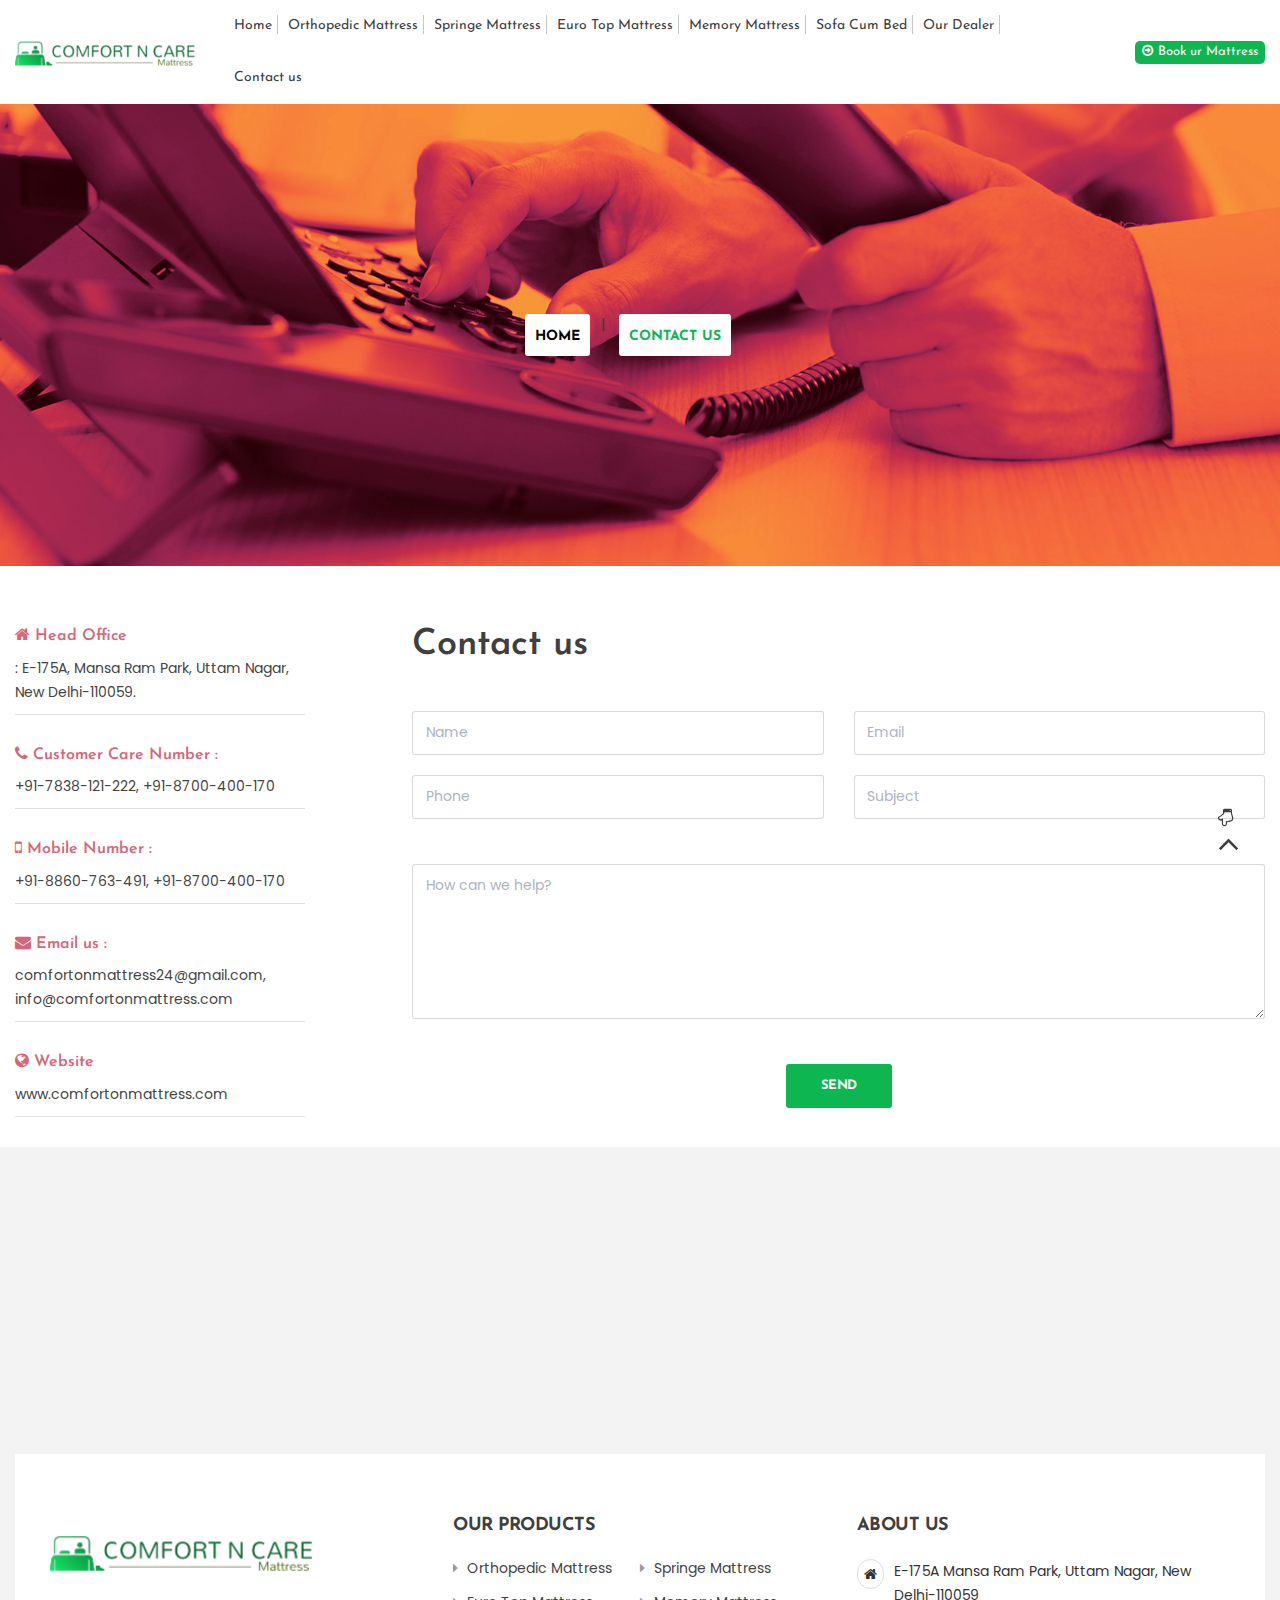
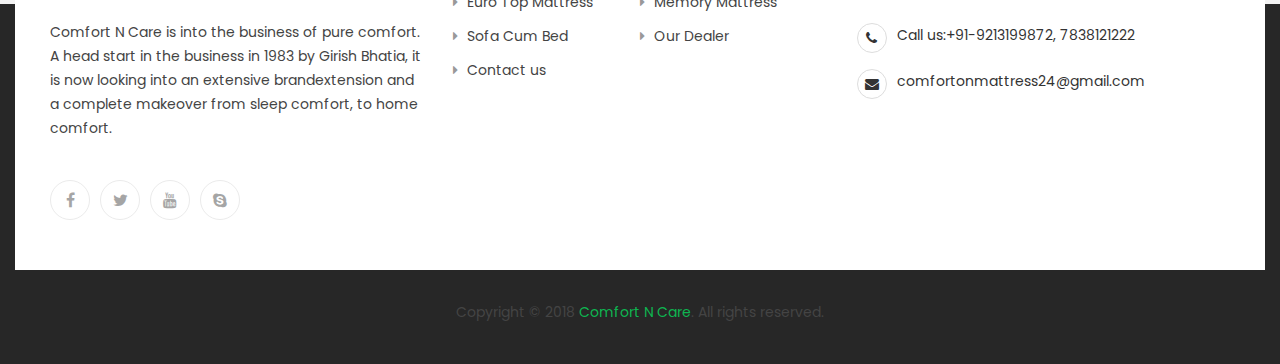
<file: contact-us.html>
<!doctype html>
<html lang="en"  >
   
<!-- Mirrored from comfortonmattress.com/tel:8860-763-491 by HTTrack Website Copier/3.x [XR&CO'2014], Tue, 09 Feb 2021 08:56:31 GMT -->
<head>
      <meta charset="utf-8">
      <meta http-equiv="x-ua-compatible" content="ie=edge">
      <title>Comfort N Care</title>
      <meta name="description" content="Shop powered by PrestaShop">
      <meta name="keywords" content="">
      <link href="https://fonts.googleapis.com/css?family=Josefin+Sans:100,100i,300,300i,400,400i,600,600i,700,700i" rel="stylesheet">
      <meta name="viewport" content="width=device-width, initial-scale=1">
      <link rel="icon" type="image/vnd.microsoft.icon" href="pardo/img/favicon3dbd.html?1324977642">
      <link rel="shortcut icon" type="image/x-icon" href="pardo/img/favicon3dbd.html?1324977642">
      <link rel="stylesheet" href="css/style.css" type="text/css" media="all">
   
	 <script type="text/javascript" src="js/head-ea1371.js" ></script>
	 <script type="text/javascript">
function MM_validateForm() { //v4.0
  if (document.getElementById){
    var i,p,q,nm,test,num,min,max,errors='',args=MM_validateForm.arguments;
    for (i=0; i<(args.length-2); i+=3) { test=args[i+2]; val=document.getElementById(args[i]);
      if (val) { nm=val.name; if ((val=val.value)!="") {
        if (test.indexOf('isEmail')!=-1) { p=val.indexOf('@');
          if (p<1 || p==(val.length-1)) errors+='- '+nm+' must contain an e-mail address.\n';
        } else if (test!='R') { num = parseFloat(val);
          if (isNaN(val)) errors+='- '+nm+' must contain a number.\n';
          if (test.indexOf('inRange') != -1) { p=test.indexOf(':');
            min=test.substring(8,p); max=test.substring(p+1);
            if (num<min || max<num) errors+='- '+nm+' must contain a number between '+min+' and '+max+'.\n';
      } } } else if (test.charAt(0) == 'R') errors += '- '+nm+' is required.\n'; }
    } if (errors) alert('The following error(s) occurred:\n'+errors);
    document.MM_returnValue = (errors == '');
} }
     </script>
   </head>
   <body id="index" class="lang-en country-us currency-usd layout-full-width page-index tax-display-disabled layout-fullwidth default keep-header">
      <div class="row-offcanvas" id="page">
      <!-- canvas menu & menu sidebar -->
      <div class="menuOffcanvas ps-mobile-megamenu hidden-lg-up" id="_mobile_menu"></div>
      <div class="btn-offcanvas-mobile hidden-lg-up" data-toggle="offcanvas"></div>
      <div class="sidebarOffcanvas ps-mobile-account hidden-lg-up clearfix">
         <div class="offcanvas-heading hidden-lg-up">
            <button class="btn-mobile" type="button" data-toggle="sidebarCanvas">
            <i class="material-icons icon-right">arrow_forward</i>
            </button>
         </div>
         <div id="_mobile_cart" class="clearfix"></div>
         <div id="_mobile_nav" class="clearfix"></div>
      </div>
      <div class="btn-sidebarOffCanvas-mobile hidden-lg-up" data-toggle="sidebarCanvas"></div>
      <!-- end -->
      <main>
         <header id="header">
            <div class="header-default">
               <div class="headerMobile hidden-lg-up">
                  <div class="container">
                     <div class="flexRow">
                        <div class="col-xs-2">
                           <button class="btn canvas-menu float-xs-left" data-toggle="offcanvas" type="button">
                           <span class="fa fa-align-justify"></span>
                           </button>
                        </div>
                        <div id="_mobile_logo" class="col-xs-8 text-xs-center"></div>
                     </div>
                  </div>
               </div>
               <div class="header-top hidden-md-down">
                  <div class="container">
                     <div class="wrapper clearfix">
                        <div class="wrapper-inner flexRow">
                           <div id="_desktop_logo" class="headerLeft col-xs-10 col-sm-10  col-md-4 col-lg-2">
                              <div class="logo-theme"> <a href="index-2.html" title="Comfort N Care">
                                 <img class="logo img-responsive" src="img/logo.png" hidden alt="Comfort N Care">
                                 </a>
                              </div>
                           </div>
                           <div class="position-static  col-xs-12 col-sm-8 col-md-8">
                              <div id="_desktop_menu" class="ps_megamenu ps-desktop-megamenu">
                                 <nav id="cavas_menu" class="ps-megamenu clearfix">
                                    <!-- Collect the nav links, forms, and other content for toggling -->
                                    <div class="offcanvas-heading hidden-lg-up">
                                       <button class="btn-mobile" type="button" data-toggle="offcanvas">
                                       <span class="fa fa-arrow-circle-o-left"></span>
                                       </button>
                                    </div>
                                    <div id="pts-top-menu">
                                       <ul class="nav megamenu">
                                          <li class="nav-item hot" ><a href="index-2.html"> <span class="menu-title">Home</span></a></li>
                                          <li class="nav-item hot" ><a href="orthopedic-mattress.html"> <span class="menu-title"> Orthopedic Mattress</span></a></li>
                                          <li class="nav-item hot" ><a href="springe-mattress.html"> <span class="menu-title">Springe Mattress</span></a></li>
                                          <li class="nav-item hot" ><a href="euro-top-mattress.html"> <span class="menu-title">Euro Top Mattress</span></a></li>
                                          <li class="nav-item hot" ><a href="memory-mattress.html"> <span class="menu-title">Memory Mattress</span></a></li>
                                          <li class="nav-item hot" ><a href="sofa-cum-bed.html"> <span class="menu-title">Sofa Cum Bed</span></a></li>
                                          <li class="nav-item hot" ><a href="our-dealer.html"> <span class="menu-title">Our Dealer</span></a></li>
                                          <li class="nav-item hot" ><a href="tel:8860-763-491"> <span class="menu-title">Contact us </span></a></li>
                                       </ul>
                                    </div>
                                 </nav>
                                 <script type="text/javascript">
                                    // Offcanvas
                                    $('[data-toggle="offcanvas"]').click(function () {
                                        $('.row-offcanvas').toggleClass('menuOffcanvasActive')
                                    });
                                    $( ".ps-mobile-megamenu" ).on( "click", "i.click-canavs-menu", function() {
                                        $(this).parent().find('.dropdown-menu:first').slideToggle();
                                    });
                                    // Offcanvas
                                    $('[data-toggle="sidebarCanvas"]').click(function () {
                                        $('.row-offcanvas').toggleClass('sidebarOffcanvasActive')
                                    });
                                 </script>
                              </div>
                           </div>
                           <div class="headerRight position-static col-xs-12 col-sm-2 col-md-2">
                              <!-- Block search module TOP -->
                              <!-- /Block search module TOP -->
                               <a class="btn-sm btn-wishlist" href="tel:8860-763-491" title="My wishlist">
                              <i class="fa fa-arrow-circle-o-right"></i>Book ur Mattress
                              </a>
                           </div>
                        </div>
                     </div>
                  </div>
                  <div class="header-fullwidth clearfix"></div>
               </div>
            </div>
         </header>
         <aside id="notifications">
            <div class="container"></div>
         </aside>
         <div id="wrapper">
            <div class="ps_breadcumb" style="background: url(img/contact.jpg); padding:150px 0; background-size: cover; ">
                  <div class="container">
                     <div class="wrap text-xs-center clearfix">
                        <nav class="breadcrumb hidden-sm-down">
                           <ol>
                              <li>
                                 <span>Home</span>
                                 </a>
                                
                              </li>
                              <li>
                                 <span>Contact us</span>
                                 </a>
                               
                              </li>
                           </ol>
                        </nav>
                     </div>
                  </div>
               </div>
      <div class="row psContact">
	  <div class="container">
      <div class="col-xs-12 col-sm-12 col-md-3">
         <div class="contact-rich">
  <h4><i class="fa fa-home"></i> Head Office </h4>
  <p class="data opentime">
   : E-175A, Mansa Ram Park, Uttam Nagar, New Delhi-110059.
  </p>
  
  <h4><i class="fa fa-phone"></i> Customer Care Number :  </h4>
  <p class="data opentime">
   +91-7838-121-222, +91-8700-400-170
  </p>
  <h4><i class="fa fa-mobile"></i> Mobile Number :  </h4>
  <p class="data opentime">
+91-8860-763-491, +91-8700-400-170
  </p>
  
  <h4><i class="fa fa-envelope"></i> Email us : </h4>
  <p class="data opentime">
   comfortonmattress24@gmail.com, info@comfortonmattress.com
  </p>
  
  <h4><i class="fa fa-globe"></i> Website </h4>
  <p class="data opentime">
  www.comfortonmattress.com
  </p>
      

      

   
</div>
       
      </div>      
      <div class="col-xs-12 col-sm-12 col-md-9">
         <section class="contact-form">
  <form action="http://comfortonmattress.com/contacts.php" method="post" onSubmit="MM_validateForm('name','','R','email','','RisEmail','phone','','R');return document.MM_returnValue">

    
        <section class="form-fields">

        <div class="form-group">
              <h3>Contact us</h3>
        </div>

         <div class="row">
          <div class="col-sm-6 form-group">
            <label class="form-control-label">Name</label>            
              <input name="name" type="text" class="form-control" id="name" placeholder="Name" value="">
          </div>
		   <div class="col-sm-6 form-group">
            <label class="form-control-label">Email</label>            
              <input name="email" type="text" class="form-control" id="email" placeholder="Email" value="">
          </div>
		   <div class="col-sm-6 form-group">
            <label class="form-control-label">Phone</label>            
              <input name="phone" type="text" class="form-control" id="phone" placeholder="Phone" value="">
          </div>
		  
		   <div class="col-sm-6 form-group">
            <label class="form-control-label">Subject</label>            
              <input class="form-control" name="subject" type="text" value="" placeholder="Subject">
          </div>

		  </div>
          
                    
          
          <div class="form-group">
              <label class="form-control-label">Message</label>   
                <textarea class="form-control" name="message" placeholder="How can we help?" rows="6"></textarea>
          </div>

      </section>
      <footer class="form-footer row">
        <div class="col-xs-12 text-xs-center">
          <input class="btn btn-primary btn-lg" type="submit" name="submitMessage" value="Send">
        </div>
      </footer>
    
  </form>
</section>
      
      </div>
   </div></div>
		 </div>
         <footer id="footer">
            <div id="ptsfooterbuilder1542624783" class="footerbuilder clearfix">
            <div class="pts-container-wrap footer-top " style="">
            <div class="pts-inner container-fluid">
            <div class="row-inner row-level-1">
            <div class="row   clearfix">
            <div class="col-lg-12 col-md-12 col-sm-12 col-xs-12">
            <div class="col-inner  " style="">
            <div class="widget-map">
               <div class="pts-widget" id="wid-key_1513822240030">
                  <div class="widget-maps">
				  <iframe src="https://www.google.com/maps/embed?pb=!1m18!1m12!1m3!1d3502.3867939594315!2d77.03711051508223!3d28.618167382423476!2m3!1f0!2f0!3f0!3m2!1i1024!2i768!4f13.1!3m3!1m2!1s0x390d053a02387d8f%3A0xbfbd7b65c7a8c4c3!2sComfort+on+Mattress!5e0!3m2!1sen!2sin!4v1544497505949" width="600" height="450" frameborder="0" style="border:0; width:100%;" allowfullscreen></iframe>
                    
                  </div>
                  <div class="pts-container-wrap footer-center " style="background-color:#272727">
                     <div class="pts-inner container">
                        <div class="row-inner row-level-1">
                           <div class="row   clearfix">
                              <div class="col-lg-12 col-md-12 col-sm-12 col-xs-12">
                                 <div class="col-inner  " style="">
                                    <div class="pts-row-wrap" style="background-color:#fff; margin-top:-150px; padding-top:50px; padding-right:35px; padding-bottom:50px; padding-left:35px">
                                       <div class="row-inner row-level-2">
                                          <div class="row   clearfix">
                                             <div class="col-lg-4 col-md-12 col-sm-12 col-xs-12">
                                                <div class="col-inner  " style="">
                                                   <div class="widget-contactinfo">
                                                      <div class="pts-widget" id="wid-key_1512790149524">
                                                         <div class="block block-contactinfo">
                                                            <div class="widget-wrap">
                                                               <ul class="nav">
                                                                  <li class="nav-item contactBanner">
                                                                     <img class="img-responsive" src="img/logo.png" alt="">				
                                                                  </li>
                                                                  <li class="na-item contactDes">
                                                                     <p>Comfort N Care is into the business of pure comfort. A head start in the business in 1983 by Girish Bhatia, it is now looking into an extensive brandextension and a complete makeover from sleep comfort, to home comfort.</p>
                                                                  </li>
                                                               </ul>
                                                            </div>
                                                         </div>
                                                      </div>
                                                   </div>
                                                   <div class="widget-social">
                                                      <div class="pts-widget" id="wid-key_1512790177521">
                                                         <div class="ps_social ">
                                                            <div class="widget-inner block_content">
                                                               <ul class="bo-social-icons nav-links">
                                                                  <li class="facebook"><a class="_blank" href="#"><i class="bo-social-facebook fa fa-facebook"></i><span>Facebook</span></a></li>
                                                                  <li class="twitter"><a class="_blank" href="#"><i class="bo-social-twitter fa fa-twitter"></i><span>Twitter</span></a></li>
                                                                  <li class="youtube"><a class="_blank" href="#"><i class="bo-social-youtube fa fa-youtube"></i><span>YouTube</span></a></li>
                                                                  <li class="youtube"><a class="_blank" href="#"><i class="bo-social-youtube fa fa-skype"></i><span>Skype</span></a></li>
                                                               </ul>
                                                            </div>
                                                         </div>
                                                      </div>
                                                   </div>
                                                </div>
                                             </div>
                                             
                                             <div class="col-lg-4 col-md-12 col-sm-12 col-xs-12">
                                                <div class="col-inner  " style="">
                                                   <div class="widget-module">
                                                      <div class="pts-widget" id="wid-key_1512790239675">
                                                         <div class="block ">
                                                            <h4 class="title_block">
                                                               <span>Our Products</span>
                                                            </h4>
                                                            <div class="widget-inner block_content">
                                                               <div class="block_newsletter">
                                                                  <ul>
                                                                
                                          <li class="nav-item hot" ><a href="orthopedic-mattress.html"> <span class="menu-title"> Orthopedic Mattress</span></a></li>
                                          <li class="nav-item hot" ><a href="springe-mattress.html"> <span class="menu-title">Springe Mattress</span></a></li>
                                          <li class="nav-item hot" ><a href="euro-top-mattress.html"> <span class="menu-title">Euro Top Mattress</span></a></li>
                                          <li class="nav-item hot" ><a href="memory-mattress.html"> <span class="menu-title">Memory Mattress</span></a></li>
                                          <li class="nav-item hot" ><a href="sofa-cum-bed.html"> <span class="menu-title">Sofa Cum Bed</span></a></li>
                                          <li class="nav-item hot" ><a href="our-dealer.html"> <span class="menu-title">Our Dealer</span></a></li>
                                          <li class="nav-item hot" ><a href="tel:8860-763-491"> <span class="menu-title">Contact us </span></a></li>
                                                                  	
                                                                  </ul>
                                                               </div>
                                                            </div>
                                                         </div>
                                                      </div>
                                                   </div>
                                                </div>
                                             </div>
                                             <div class="col-lg-4 col-md-12 col-sm-12 col-xs-12">
                                                <div class="col-inner  " style="">
                                                   <div class="widget-contactinfo">
                                                      <div class="pts-widget" id="wid-key_1512790214613">
                                                         <div class="block block-contactinfo">
                                                            <h4 class="title_block">
                                                               About us
                                                            </h4>
                                                            <div class="widget-wrap">
                                                               <ul class="nav">
                                                                  <li class="nav-item contactAdress">
                                                                     <span class="adress-icon contact-icon"><i class="fa fa-home"></i> </span>
                                                                     <div class="adress">E-175A Mansa Ram Park,
                                                                        Uttam Nagar,
                                                                        New Delhi-110059
                                                                     </div>
                                                                  </li>
                                                                  <li class="nav-item contactPhone">
                                                                     <span class="phone-icon contact-icon"><i class="fa fa-phone"></i> </span>
                                                                     <div class="phone">
                                                                        <!-- <span class="title">Phone :</span>&nbsp; -->Call us:+91-9213199872, 7838121222 
                                                                     </div>
                                                                  </li>
                                                                  <li class="nav-item contactEmail">
                                                                     <span class="email-icon contact-icon"><i class="fa fa-envelope"></i> </span>
                                                                     <div class="email">comfortonmattress24@gmail.com</div>
                                                                  </li>
                                                               </ul>
                                                            </div>
                                                         </div>
                                                      </div>
                                                   </div>
                                                </div>
                                             </div>
                                             
                                          </div>
                                       </div>
                                    </div>
                                 </div>
                              </div>
                           </div>
                        </div>
                     </div>
                  </div>
                  <div class="pts-container-wrap pts-copyright " style="background-color:#272727; padding-top:30px; padding-bottom:10px">
                     <div class="pts-inner container">
                        <div class="row-inner row-level-1">
                           <div class="row   clearfix">
                              <div class="col-lg-12 col-md-12 col-sm-12 col-xs-12">
                                 <div class="col-inner  " style="">
                                    <div class="widget-html">
                                       <div class="pts-widget" id="wid-key_1512790301097">
                                          <div class="widget-html block text-xs-center ">
                                             <div class="widget-inner block_content">
                                                <p>Copyright © 2018 <a href="index.html" title="">Comfort N Care</a>. All rights reserved.</p>
                                             </div>
                                          </div>
                                       </div>
                                    </div>
                                 </div>
                              </div>
                           </div>
                        </div>
                     </div>
                  </div>
               </div>
               <div class="container">
                  <div class="row">
                  </div>
               </div>
               <div class="footer-container">
                  <div class="container">
                     <div class="row">
                     </div>
                     <div class="row">
                     </div>
                     <!--
                        <div class="row">
                          <div class="col-md-12">
                            <p>
                              
                              <a class="_blank" href="http://www.prestashop.com" target="_blank">
                                � 2018 - Ecommerce software by PrestaShop�
                              </a>
                              
                            </p>
                          </div>
                        </div>
                        -->
                  </div>
               </div>
         </footer>
      </main>
      <script type="text/javascript" src="js/bottom-b7070a.js" ></script>
      <a id="to_top" href="javascript:;" style="display: inline;" title="Go Top">
      <span class="fa fa-angle-up"></span>
      </a>
      </div>
   </body>

<!-- Mirrored from comfortonmattress.com/tel:8860-763-491 by HTTrack Website Copier/3.x [XR&CO'2014], Tue, 09 Feb 2021 08:56:32 GMT -->
</html>
</file>
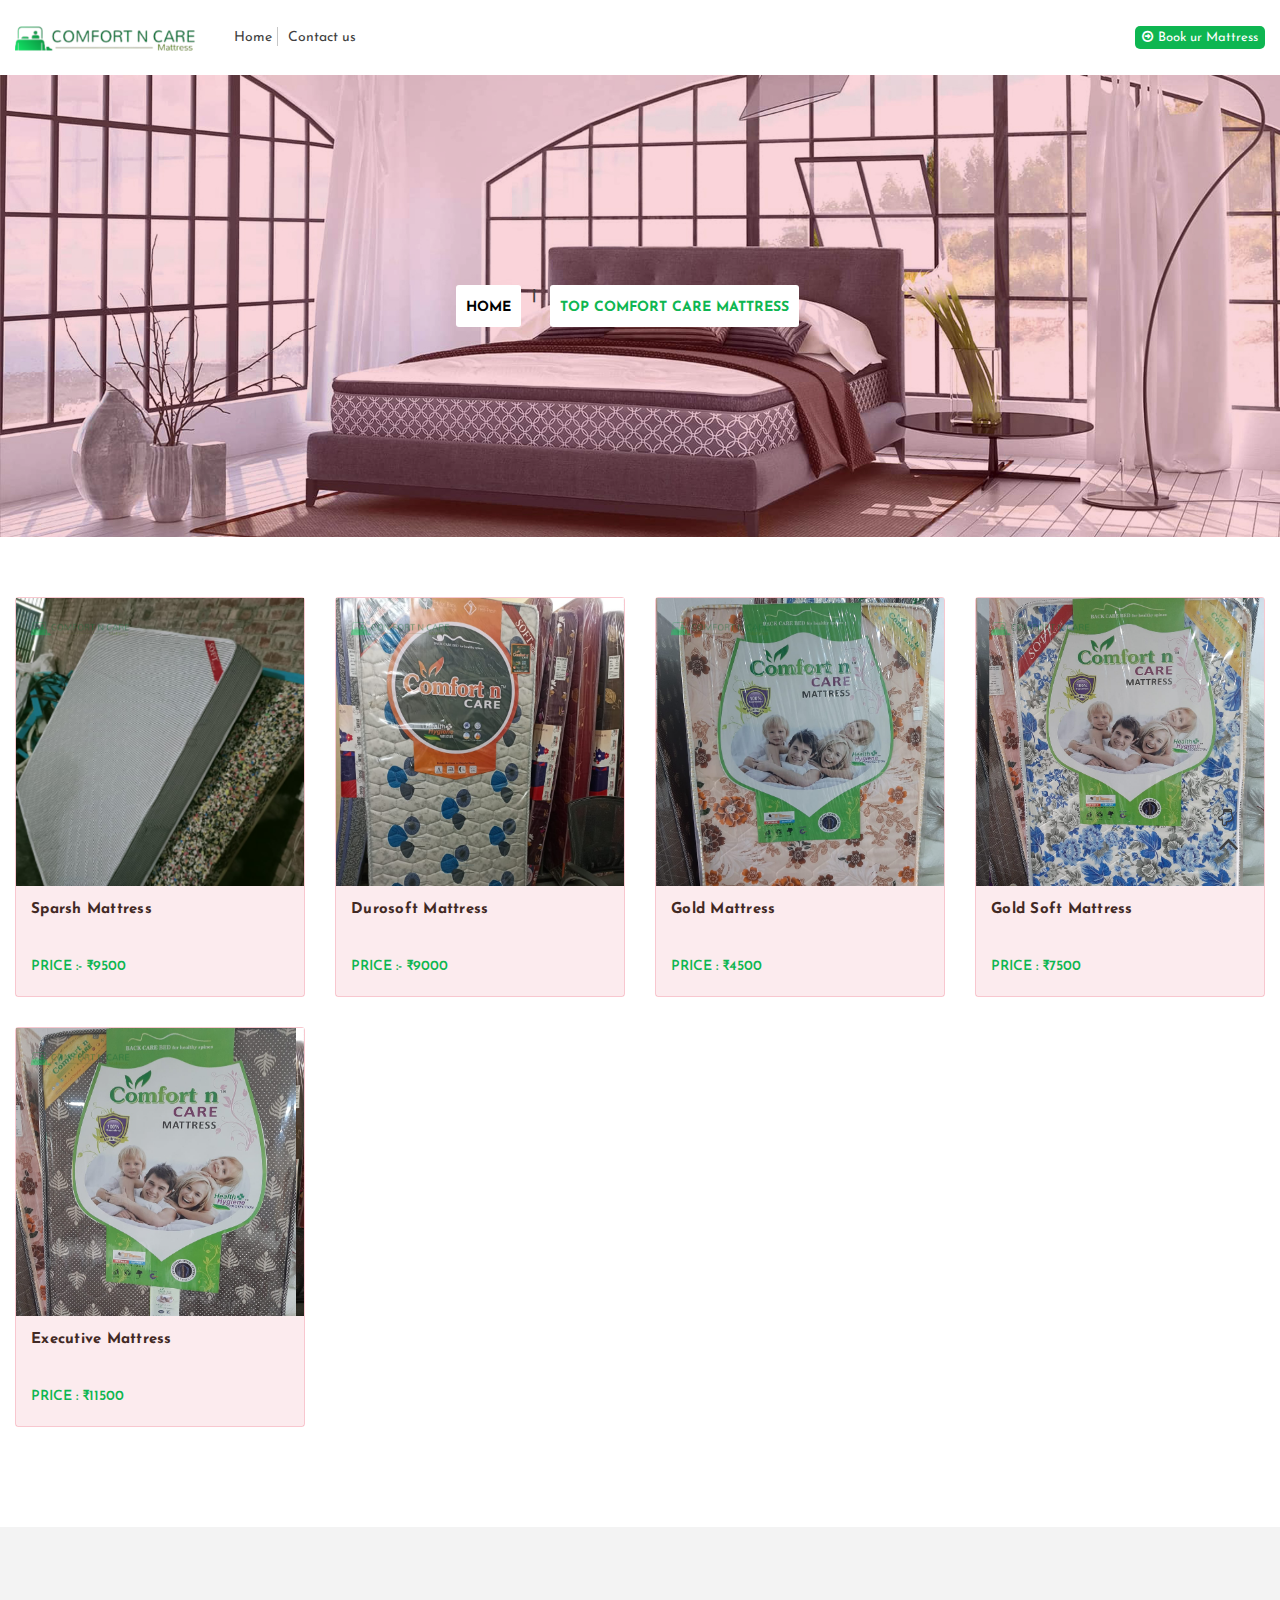
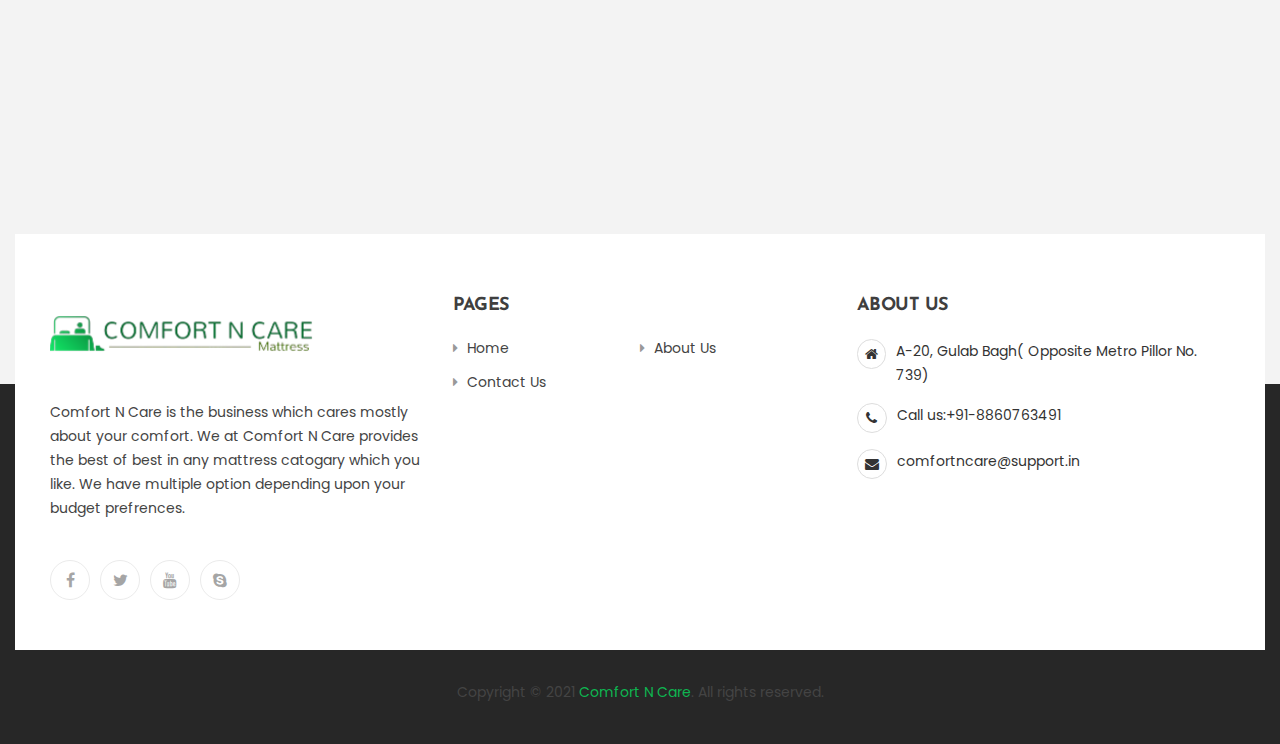
<file: top-mattress.html>
<!doctype html>
<html lang="en"  >
   
<!-- Mirrored from comfortonmattress.com/euro-top-mattress.html by HTTrack Website Copier/3.x [XR&CO'2014], Tue, 09 Feb 2021 08:54:34 GMT -->
<head>
      <meta charset="utf-8">
      <meta http-equiv="x-ua-compatible" content="ie=edge">
      <title>Comfort N Care</title>
      <meta name="description" content="Shop powered by PrestaShop">
      <meta name="keywords" content="">
      <link href="https://fonts.googleapis.com/css?family=Josefin+Sans:100,100i,300,300i,400,400i,600,600i,700,700i" rel="stylesheet">
      <meta name="viewport" content="width=device-width, initial-scale=1">
      <link rel="icon" type="image/vnd.microsoft.icon" href="pardo/img/favicon3dbd.html?1324977642">
      <link rel="shortcut icon" type="image/x-icon" href="pardo/img/favicon3dbd.html?1324977642">
      <link rel="stylesheet" href="css/style.css" type="text/css" media="all">
      <script type="text/javascript">
         var buttoncompare_title_add = "Add to Compare";
         var buttoncompare_title_remove = "Remove from Compare";
         var buttonwishlist_title_add = "Add to Wishlist";
         var buttonwishlist_title_remove = "Remove from WishList";
         var comparator_max_item = 3;
         var compared_products = [];
         var disable_review_form_txt = "Not exists a criterion to review for this product or this language";
         var isLogged = false;
         var prestashop = {"cart":{"products":[],"totals":{"total":{"type":"total","label":"Total","amount":0,"value":"$0.00"},"total_including_tax":{"type":"total","label":"Total (tax incl.)","amount":0,"value":"$0.00"},"total_excluding_tax":{"type":"total","label":"Total (tax excl.)","amount":0,"value":"$0.00"}},"subtotals":{"products":{"type":"products","label":"Subtotal","amount":0,"value":"$0.00"},"discounts":null,"shipping":{"type":"shipping","label":"Shipping","amount":0,"value":"Free"},"tax":{"type":"tax","label":"Taxes","amount":0,"value":"$0.00"}},"products_count":0,"summary_string":"0 items","labels":{"tax_short":"(tax excl.)","tax_long":"(tax excluded)"},"id_address_delivery":0,"id_address_invoice":0,"is_virtual":false,"vouchers":{"allowed":0,"added":[]},"discounts":[],"minimalPurchase":0,"minimalPurchaseRequired":""},"currency":{"name":"US Dollar","iso_code":"USD","iso_code_num":"840","sign":"$"},"customer":{"lastname":null,"firstname":null,"email":null,"last_passwd_gen":null,"birthday":null,"newsletter":null,"newsletter_date_add":null,"ip_registration_newsletter":null,"optin":null,"website":null,"company":null,"siret":null,"ape":null,"outstanding_allow_amount":0,"max_payment_days":0,"note":null,"is_guest":0,"id_shop":null,"id_shop_group":null,"id_default_group":1,"date_add":null,"date_upd":null,"reset_password_token":null,"reset_password_validity":null,"id":null,"is_logged":false,"gender":{"type":null,"name":null,"id":null},"risk":{"name":null,"color":null,"percent":null,"id":null},"addresses":[]},"language":{"name":"English (English)","iso_code":"en","locale":"en-US","language_code":"en-us","is_rtl":"0","date_format_lite":"m\/d\/Y","date_format_full":"m\/d\/Y H:i:s","id":1},"page":{"title":"","canonical":null,"meta":{"title":"Comfort N Care","description":"Shop powered by PrestaShop","keywords":"","robots":"index"},"page_name":"index","body_classes":{"lang-en":true,"lang-rtl":false,"country-US":true,"currency-USD":true,"layout-full-width":true,"page-index":true,"tax-display-disabled":true},"admin_notifications":[]},"shop":{"name":"Comfort N Care","email":"demo@demo.com","registration_number":"","long":false,"lat":false,"logo":"\/pardo\/img\/logo.png","stores_icon":"\/pardo\/img\/logo_stores.png","favicon":"\/pardo\/img\/favicon.ico","favicon_update_time":"1324977642","address":{"formatted":"Comfort N Care<br>123 Sky Tower, West 21th Street, Suite, New York<br>United States","address1":"123 Sky Tower, West 21th Street, Suite, New York","address2":"","postcode":"","city":"","state":null,"country":"United States"},"phone":"","fax":""},"urls":{"base_url":"/\/pardo\/","current_url":"/\/pardo\/index.php?controller=\/","shop_domain_url":"/","img_ps_url":"/\/pardo\/img\/","img_cat_url":"/\/pardo\/img\/c\/","img_lang_url":"/\/pardo\/img\/l\/","img_prod_url":"/\/pardo\/img\/p\/","img_manu_url":"/\/pardo\/img\/m\/","img_sup_url":"/\/pardo\/img\/su\/","img_ship_url":"/\/pardo\/img\/s\/","img_store_url":"/\/pardo\/img\/st\/","img_col_url":"/\/pardo\/img\/co\/","img_url":"/\/pardo\/themes\/pf_pardo\/assets\/img\/","css_url":"/\/pardo\/themes\/pf_pardo\/assets\/css\/","js_url":"/\/pardo\/themes\/pf_pardo\/assets\/js\/","pic_url":"/\/pardo\/upload\/","pages":{"address":"/\/pardo\/index.php?controller=address","addresses":"/\/pardo\/index.php?controller=addresses","authentication":"/\/pardo\/index.php?controller=authentication","cart":"/\/pardo\/index.php?controller=cart","category":"/\/pardo\/index.php?controller=category","cms":"/\/pardo\/index.php?controller=cms","contact":"/\/pardo\/index.php?controller=contact","discount":"/\/pardo\/index.php?controller=discount","guest_tracking":"/\/pardo\/index.php?controller=guest-tracking","history":"/\/pardo\/index.php?controller=history","identity":"/\/pardo\/index.php?controller=identity","index":"/\/pardo\/index.php","my_account":"/\/pardo\/index.php?controller=my-account","order_confirmation":"/\/pardo\/index.php?controller=order-confirmation","order_detail":"/\/pardo\/index.php?controller=order-detail","order_follow":"/\/pardo\/index.php?controller=order-follow","order":"/\/pardo\/index.php?controller=order","order_return":"/\/pardo\/index.php?controller=order-return","order_slip":"/\/pardo\/index.php?controller=order-slip","pagenotfound":"/\/pardo\/index.php?controller=pagenotfound","password":"/\/pardo\/index.php?controller=password","pdf_invoice":"/\/pardo\/index.php?controller=pdf-invoice","pdf_order_return":"/\/pardo\/index.php?controller=pdf-order-return","pdf_order_slip":"/\/pardo\/index.php?controller=pdf-order-slip","prices_drop":"/\/pardo\/index.php?controller=prices-drop","product":"/\/pardo\/index.php?controller=product","search":"/\/pardo\/index.php?controller=search","sitemap":"/\/pardo\/index.php?controller=sitemap","stores":"/\/pardo\/index.php?controller=stores","supplier":"/\/pardo\/index.php?controller=supplier","register":"/\/pardo\/index.php?controller=authentication&create_account=1","order_login":"/\/pardo\/index.php?controller=order&login=1"},"theme_assets":"\/pardo\/themes\/pf_pardo\/assets\/","actions":{"logout":"/\/pardo\/index.php?mylogout="}},"configuration":{"display_taxes_label":false,"low_quantity_threshold":3,"is_b2b":false,"is_catalog":false,"show_prices":true,"opt_in":{"partner":true},"quantity_discount":{"type":"discount","label":"Discount"},"voucher_enabled":0,"return_enabled":0,"number_of_days_for_return":14},"field_required":[],"breadcrumb":{"links":[{"title":"Home","url":"/\/pardo\/index.php"}],"count":1},"link":{"protocol_link":"https:\/\/","protocol_content":"https:\/\/"},"time":1542606235,"static_token":"64bc751d5693813a78da5e772fffc53f","token":"4d925e6003532eb45bf5cd9106db5933"};
         var productcompare_add = "The product has been added to list compare";
         var productcompare_max_item = "You cannot add more than 3 product(s) to the product comparison";
         var productcompare_remove = "The product was successfully removed from list compare";
         var productcompare_url = "index.html\/pardo\/index.php?fc=module&module=leofeature&controller=productscompare&id_lang=1";
         var productcompare_viewlistcompare = "View list compare";
         var wishlist_add = "The product was successfully added to your wishlist";
         var wishlist_cancel_txt = "Cancel";
         var wishlist_confirm_del_txt = "Delete selected item?";
         var wishlist_del_default_txt = "Cannot delete default wishlist";
         var wishlist_email_txt = "E-mail";
         var wishlist_loggin_required = "You must be logged in to manage your wishlist";
         var wishlist_ok_txt = "Ok";
         var wishlist_quantity_required = "You must enter a quantity";
         var wishlist_remove = "The product was successfully removed from your wishlist";
         var wishlist_reset_txt = "Reset";
         var wishlist_send_txt = "Send";
         var wishlist_send_wishlist_txt = "Send wishlist";
         var wishlist_url = "index.html\/pardo\/index.php?fc=module&module=leofeature&controller=mywishlist&id_lang=1";
         var wishlist_viewwishlist = "View your wishlist";
      </script>
      <script type="text/javascript" src="js/head-ea1371.js" ></script>
   </head>
   <body id="index" class="lang-en country-us currency-usd layout-full-width page-index tax-display-disabled layout-fullwidth default keep-header">
      <div class="row-offcanvas" id="page">
      <!-- canvas menu & menu sidebar -->
      <div class="menuOffcanvas ps-mobile-megamenu hidden-lg-up" id="_mobile_menu"></div>
      <div class="btn-offcanvas-mobile hidden-lg-up" data-toggle="offcanvas"></div>
      <div class="sidebarOffcanvas ps-mobile-account hidden-lg-up clearfix">
         <div class="offcanvas-heading hidden-lg-up">
            <button class="btn-mobile" type="button" data-toggle="sidebarCanvas">
            <i class="material-icons icon-right">arrow_forward</i>
            </button>
         </div>
         <div id="_mobile_cart" class="clearfix"></div>
         <div id="_mobile_nav" class="clearfix"></div>
      </div>
      <div class="btn-sidebarOffCanvas-mobile hidden-lg-up" data-toggle="sidebarCanvas"></div>
      <!-- end -->
      <main>
         <header id="header">
            <div class="header-default">
               <div class="headerMobile hidden-lg-up">
                  <div class="container">
                     <div class="flexRow">
                        <div class="col-xs-2">
                           <button class="btn canvas-menu float-xs-left" data-toggle="offcanvas" type="button">
                           <span class="fa fa-align-justify"></span>
                           </button>
                        </div>
                        <div id="_mobile_logo" class="col-xs-8 text-xs-center"></div>
                     </div>
                  </div>
               </div>
               <div class="header-top hidden-md-down">
                  <div class="container">
                     <div class="wrapper clearfix">
                        <div class="wrapper-inner flexRow">
                           <div id="_desktop_logo" class="headerLeft col-xs-10 col-sm-10  col-md-4 col-lg-2">
                              <div class="logo-theme"> <a href="index.html" title="Comfort N Care">
                                 <img class="logo img-responsive" src="img/logo.png" hidden alt="Comfort N Care">
                                 </a>
                              </div>
                           </div>
                           <div class="position-static  col-xs-12 col-sm-8 col-md-8">
                              <div id="_desktop_menu" class="ps_megamenu ps-desktop-megamenu">
                                 <nav id="cavas_menu" class="ps-megamenu clearfix">
                                    <!-- Collect the nav links, forms, and other content for toggling -->
                                    <div class="offcanvas-heading hidden-lg-up">
                                       <button class="btn-mobile" type="button" data-toggle="offcanvas">
                                       <span class="fa fa-arrow-circle-o-left"></span>
                                       </button>
                                    </div>
                                    <div id="pts-top-menu">
                                       <ul class="nav megamenu">
                                          <li class="nav-item hot" ><a href="index.html"> <span class="menu-title">Home</span></a></li>
                                         <!-- <li class="nav-item hot" ><a href="orthopedic-mattress.html"> <span class="menu-title"> Orthopedic Mattress</span></a></li>
                                          <li class="nav-item hot" ><a href="springe-mattress.html"> <span class="menu-title">Springe Mattress</span></a></li>
                                          <li class="nav-item hot" ><a href="euro-top-mattress.html"> <span class="menu-title">Euro Top Mattress</span></a></li>
                                          <li class="nav-item hot" ><a href="memory-mattress.html"> <span class="menu-title">Memory Mattress</span></a></li>
                                          <li class="nav-item hot" ><a href="sofa-cum-bed.html"> <span class="menu-title">Sofa Cum Bed</span></a></li> 
                                          <li class="nav-item hot" ><a href="our-dealer.html"> <span class="menu-title">Our Dealer</span></a></li>-->
                                          <li class="nav-item hot" ><a href="tel:8860-763-491"> <span class="menu-title">Contact us </span></a></li>
                                       </ul>
                                    </div>
                                 </nav>
                                 <script type="text/javascript">
                                    // Offcanvas
                                    $('[data-toggle="offcanvas"]').click(function () {
                                        $('.row-offcanvas').toggleClass('menuOffcanvasActive')
                                    });
                                    $( ".ps-mobile-megamenu" ).on( "click", "i.click-canavs-menu", function() {
                                        $(this).parent().find('.dropdown-menu:first').slideToggle();
                                    });
                                    // Offcanvas
                                    $('[data-toggle="sidebarCanvas"]').click(function () {
                                        $('.row-offcanvas').toggleClass('sidebarOffcanvasActive')
                                    });
                                 </script>
                              </div>
                           </div>
                           <div class="headerRight position-static col-xs-12 col-sm-2 col-md-2">
                              <!-- Block search module TOP -->
                              <!-- /Block search module TOP -->
                               <a class="btn-sm btn-wishlist" href="tel:8860-763-491" title="My wishlist">
                              <i class="fa fa-arrow-circle-o-right"></i>Book ur Mattress
                              </a>
                           </div>
                        </div>
                     </div>
                  </div>
                  <div class="header-fullwidth clearfix"></div>
               </div>
            </div>
         </header>
         <aside id="notifications">
            <div class="container"></div>
         </aside>
         <div id="wrapper">
            <div class="ps_breadcumb" style="background: url(img/euro.jpg); padding:150px 0; background-size: cover; ">
                  <div class="container">
                     <div class="wrap text-xs-center clearfix">
                        <nav class="breadcrumb hidden-sm-down">
                           <ol>
                              <li>
                                 <span>Home</span>
                                 </a>
                                
                              </li>
                              <li>
                                 <span>Top Comfort Care Mattress</span>
                                 </a>
                               
                              </li>
                           </ol>
                        </nav>
                     </div>
                  </div>
               </div>
               
               <div class="container">
                  <div class="row">
                     
                     <div id="content-wrapper" class="left-column col-xs-12 col-sm-12 col-md-12 col-lg-12">
                        <section id="main">
                           <div class="blockCategory">
                              <h1 class="page_title catalog_title">Bed Protectors</h1>
                           </div>
                           <div id="products">
                              
                              
                              <div id="js-product-list">
                                 <div class="clearfix flexRow products products-block owl-wrapper grid  style1">
                                    <div class="owl-item col-xs-cus-12 col-xs-12 col-sm-4 col-md-3 col-xl-3">
                                       <div class="item">
                                          <article class="product-miniature js-product-miniature swap">
                                             <div class="thumbnail-container">
                                                <div class="left-block">
                                                   <a href="bliss-5-years.html">
                                                   <img class="img-fluid" src="img/model/sparsh9500.png" alt = "Luxe Velvet Quilt Cover Silver" data-full-size-image-url = "img/model/sparsh9500.png" >
                                                   </a>
                                                  
                                                   
                                                   <div class="quick-view highlighted-informations no-variants">
                                                      <a href="bliss-5-years.html" class="quick-view-btn btn btn-product" title="Quick view">
                                                      <i class="fa fa-eye"></i> View Details
                                                      </a>
                                                   </div>
                                                </div>
                                                <div class="right-block product-description clearfix">
                                                   <div class="product-meta">
                                                      <h4 class="product-title"><a href="#">Sparsh Mattress</a></h4>
                                                   </div>
                                                   <div class="product-price-and-shipping">
                                                      <span class="price">Price :- ₹9500</span>
                                                     
                                                   </div>
                                                     
                                                   
                                                </div>
                                             </div>
                                          </article>
                                       </div>
                                    </div>
                                    <div class="owl-item col-xs-cus-12 col-xs-12 col-sm-4 col-md-3 col-xl-3">
                                       <div class="item">
                                          <article class="product-miniature js-product-miniature swap">
                                             <div class="thumbnail-container">
                                                <div class="left-block">
                                                   <a href="bliss-5plus-years.html">
                                                   <img class="img-fluid" src="img/model/durosoft.png" alt = "Luxe Velvet Quilt Cover Silver" data-full-size-image-url = "img/model/durosoft.png" >
                                                   </a>
                                                  
                                                   
                                                   <div class="quick-view highlighted-informations no-variants">
                                                      <a href="bliss-5plus-years.html" class="quick-view-btn btn btn-product" title="Quick view">
                                                      <i class="fa fa-eye"></i> View Details
                                                      </a>
                                                   </div>
                                                </div>
                                                <div class="right-block product-description clearfix">
                                                   <div class="product-meta">
                                                      <h4 class="product-title"><a href="#">Durosoft Mattress</a></h4>
                                                   </div>
                                                   <div class="product-price-and-shipping">
                                                      <span class="price">Price :- ₹9000</span>
                                                     
                                                   </div>
                                                     
                                                   
                                                </div>
                                             </div>
                                          </article>
                                       </div>
                                    </div>
                                    
                                    <div class="owl-item col-xs-cus-12 col-xs-12 col-sm-4 col-md-3 col-xl-3">
                                       <div class="item">
                                          <article class="product-miniature js-product-miniature swap">
                                             <div class="thumbnail-container">
                                                <div class="left-block">
                                                   <a href="delight-10-year.html">
                                                   <img class="img-fluid" src="img/model/gold.png" alt = "Luxe Velvet Quilt Cover Silver" data-full-size-image-url = "img/model/gold.png" >
                                                   </a>
                                                  
                                                   
                                                   <div class="quick-view highlighted-informations no-variants">
                                                      <a href="delight-10-year.html" class="quick-view-btn btn btn-product" title="Quick view">
                                                      <i class="fa fa-eye"></i> View Details
                                                      </a>
                                                   </div>
                                                </div>
                                                <div class="right-block product-description clearfix">
                                                   <div class="product-meta">
                                                      <h4 class="product-title"><a href="#">Gold Mattress</a></h4>
                                                   </div>
                                                   <div class="product-price-and-shipping">
                                                      <span class="price">Price : ₹4500</span>
                                                     
                                                   </div>
                                                     
                                                   
                                                </div>
                                             </div>
                                          </article>
                                       </div>
                                    </div>
                                    
                                      
                                    <div class="owl-item col-xs-cus-12 col-xs-12 col-sm-4 col-md-3 col-xl-3">
                                       <div class="item">
                                          <article class="product-miniature js-product-miniature swap">
                                             <div class="thumbnail-container">
                                                <div class="left-block">
                                                   <a href="delight-plus.html">
                                                   <img class="img-fluid" src="img/model/goldsoft.png" alt = "Luxe Velvet Quilt Cover Silver" data-full-size-image-url = "img/model/goldsoft.png" >
                                                   </a>
                                                  
                                                   
                                                   <div class="quick-view highlighted-informations no-variants">
                                                      <a href="delight-plus.html" class="quick-view-btn btn btn-product" title="Quick view">
                                                      <i class="fa fa-eye"></i> View Details
                                                      </a>
                                                   </div>
                                                </div>
                                                <div class="right-block product-description clearfix">
                                                   <div class="product-meta">
                                                      <h4 class="product-title"><a href="#">Gold Soft Mattress</a></h4>
                                                   </div>
                                                   <div class="product-price-and-shipping">
                                                      <span class="price">Price : ₹7500</span>
                                                     
                                                   </div>
                                                     
                                                   
                                                </div>
                                             </div>
                                          </article>
                                       </div>
                                    </div>
                                    
                                    
									
									
									
									 <div class="owl-item col-xs-cus-12 col-xs-12 col-sm-4 col-md-3 col-xl-3">
                                       <div class="item">
                                          <article class="product-miniature js-product-miniature swap">
                                             <div class="thumbnail-container">
                                                <div class="left-block">
                                                   <a href="delight-plus.html">
                                                   <img class="img-fluid" src="img/model/executive.png" alt = "Luxe Velvet Quilt Cover Silver" data-full-size-image-url = "img/model/executive.png" >
                                                   </a>
                                                  
                                                   
                                                   <div class="quick-view highlighted-informations no-variants">
                                                      <a href="delight-plus.html" class="quick-view-btn btn btn-product" title="Quick view">
                                                      <i class="fa fa-eye"></i> View Details
                                                      </a>
                                                   </div>
                                                </div>
                                                <div class="right-block product-description clearfix">
                                                   <div class="product-meta">
                                                      <h4 class="product-title"><a href="#">Executive Mattress</a></h4>
                                                   </div>
                                                   <div class="product-price-and-shipping">
                                                      <span class="price">Price : ₹11500</span>
                                                     
                                                   </div>
                                                     
                                                   
                                                </div>
                                             </div>
                                          </article>
                                       </div>
                                    </div>
                                    
                                    
                                 
                                 </div>
                                 <div class="ps_sortPagiBar bottom-line clearfix">
                                 </div>
                                 <!-- <div class="hidden-md-up text-xs-right up">
                                    <a href="#header" class="btn btn-secondary">
                                      Back to top
                                      <i class="material-icons">&#xE316;</i>
                                    </a>
                                    </div> -->
                              </div>
                              <div id="js-product-list-bottom"></div>
                           </div>
                        </section>
                     </div>
                  </div>
               </div>
         </div>
         <footer id="footer">
            <div id="ptsfooterbuilder1542624783" class="footerbuilder clearfix">
            <div class="pts-container-wrap footer-top " style="">
            <div class="pts-inner container-fluid">
            <div class="row-inner row-level-1">
            <div class="row   clearfix">
            <div class="col-lg-12 col-md-12 col-sm-12 col-xs-12">
            <div class="col-inner  " style="">
            <div class="widget-map">
               <div class="pts-widget" id="wid-key_1513822240030">
                  <div class="widget-maps">
                     <iframe src="https://www.google.com/maps/embed?pb=!1m18!1m12!1m3!1d3502.323093852919!2d77.04112011508225!3d28.62007718242267!2m3!1f0!2f0!3f0!3m2!1i1024!2i768!4f13.1!3m3!1m2!1s0x0%3A0x0!2zMjjCsDM3JzEyLjMiTiA3N8KwMDInMzUuOSJF!5e0!3m2!1sen!2sin!4v1615110337363!5m2!1sen!2sin" width="600" height="450" frameborder="0" style="border:0; width:100%;" allowfullscreen></iframe>
                  </div>
                  <div class="pts-container-wrap footer-center " style="background-color:#272727">
                     <div class="pts-inner container">
                        <div class="row-inner row-level-1">
                           <div class="row   clearfix">
                              <div class="col-lg-12 col-md-12 col-sm-12 col-xs-12">
                                 <div class="col-inner  " style="">
                                    <div class="pts-row-wrap" style="background-color:#fff; margin-top:-150px; padding-top:50px; padding-right:35px; padding-bottom:50px; padding-left:35px">
                                       <div class="row-inner row-level-2">
                                          <div class="row   clearfix">
                                             <div class="col-lg-4 col-md-12 col-sm-12 col-xs-12">
                                                <div class="col-inner  " style="">
                                                   <div class="widget-contactinfo">
                                                      <div class="pts-widget" id="wid-key_1512790149524">
                                                         <div class="block block-contactinfo">
                                                            <div class="widget-wrap">
                                                               <ul class="nav">
                                                                  <li class="nav-item contactBanner">
                                                                     <img class="img-responsive" src="img/logo.png" alt="">				
                                                                  </li>
                                                                  <li class="na-item contactDes">
																  
																<p> Comfort N Care is the business which cares mostly about your comfort. We at Comfort N Care provides the best of best in any mattress catogary which you like. We have multiple option depending upon your budget prefrences.</p>
                                                                  </li>
                                                               </ul>
                                                            </div>
                                                         </div>
                                                      </div>
                                                   </div>
                                                   <div class="widget-social">
                                                      <div class="pts-widget" id="wid-key_1512790177521">
                                                         <div class="ps_social ">
                                                            <div class="widget-inner block_content">
                                                               <ul class="bo-social-icons nav-links">
                                                                  <li class="facebook"><a class="_blank" href="#"><i class="bo-social-facebook fa fa-facebook"></i><span>Facebook</span></a></li>
                                                                  <li class="twitter"><a class="_blank" href="#"><i class="bo-social-twitter fa fa-twitter"></i><span>Twitter</span></a></li>
                                                                  <li class="youtube"><a class="_blank" href="#"><i class="bo-social-youtube fa fa-youtube"></i><span>YouTube</span></a></li>
                                                                  <li class="youtube"><a class="_blank" href="#"><i class="bo-social-youtube fa fa-skype"></i><span>Skype</span></a></li>
                                                               </ul>
                                                            </div>
                                                         </div>
                                                      </div>
                                                   </div>
                                                </div>
                                             </div>
                                             
                                            <div class="col-lg-4 col-md-12 col-sm-12 col-xs-12">
                                                <div class="col-inner  " style="">
                                                   <div class="widget-module">
                                                      <div class="pts-widget" id="wid-key_1512790239675">
                                                         <div class="block ">
                                                            <h4 class="title_block">
                                                               <span>Pages</span>
                                                            </h4>
                                                            <div class="widget-inner block_content">
                                                               <div class="block_newsletter">
                                                                  <ul>
                                                                
                                          <li class="nav-item hot" ><a href=""> <span class="menu-title"> Home</span></a></li>
                                          <li class="nav-item hot" ><a href=""> <span class="menu-title">About Us</span></a></li>
                                          <li class="nav-item hot" ><a href=""> <span class="menu-title">Contact Us</span></a></li></ul>
                                                               </div>
                                                            </div>
                                                         </div>
                                                      </div>
                                                   </div>
                                                </div>
                                             </div> 
                                             <div class="col-lg-4 col-md-12 col-sm-12 col-xs-12">
                                                <div class="col-inner  " style="">
                                                   <div class="widget-contactinfo">
                                                      <div class="pts-widget" id="wid-key_1512790214613">
                                                         <div class="block block-contactinfo">
                                                            <h4 class="title_block">
                                                               About us
                                                            </h4>
                                                            <div class="widget-wrap">
                                                               <ul class="nav">
                                                                  <li class="nav-item contactAdress">
                                                                     <span class="adress-icon contact-icon"><i class="fa fa-home"></i> </span>
                                                                     <div class="adress">A-20, 
																	 Gulab Bagh( Opposite Metro Pillor No. 739)
                                                                     </div>
                                                                  </li>
                                                                  <li class="nav-item contactPhone">
                                                                     <span class="phone-icon contact-icon"><i class="fa fa-phone"></i> </span>
                                                                     <div class="phone">
                                                                        <!-- <span class="title">Phone :</span>&nbsp; -->Call us:+91-8860763491 
                                                                     </div>
                                                                  </li>
                                                                  <li class="nav-item contactEmail">
                                                                     <span class="email-icon contact-icon"><i class="fa fa-envelope"></i> </span>
                                                                     <div class="email">comfortncare@support.in</div>
                                                                  </li>
                                                               </ul>
                                                            </div>
                                                         </div>
                                                      </div>
                                                   </div>
                                                </div>
                                             </div>
                                             
                                          </div>
                                       </div>
                                    </div>
                                 </div>
                              </div>
                           </div>
                        </div>
                     </div>
                  </div>
                  <div class="pts-container-wrap pts-copyright " style="background-color:#272727; padding-top:30px; padding-bottom:10px">
                     <div class="pts-inner container">
                        <div class="row-inner row-level-1">
                           <div class="row   clearfix">
                              <div class="col-lg-12 col-md-12 col-sm-12 col-xs-12">
                                 <div class="col-inner  " style="">
                                    <div class="widget-html">
                                       <div class="pts-widget" id="wid-key_1512790301097">
                                          <div class="widget-html block text-xs-center ">
                                             <div class="widget-inner block_content">
                                                <p>Copyright © 2021 <a href="index.html" title="">Comfort N Care</a>. All rights reserved.</p>
                                             </div>
                                          </div>
                                       </div>
                                    </div>
                                 </div>
                              </div>
                           </div>
                        </div>
                     </div>
                  </div>
               </div>
               <div class="container">
                  <div class="row">
                  </div>
               </div>
               <div class="footer-container">
                  <div class="container">
                     <div class="row">
                     </div>
                     <div class="row">
                     </div>
                  </div>
               </div>
         </footer>
      </main>
      <script type="text/javascript" src="js/bottom-b7070a.js" ></script>
      <a id="to_top" href="javascript:;" style="display: inline;" title="Go Top">
      <span class="fa fa-angle-up"></span>
      </a>
      </div>
   </body>
</html>
</file>
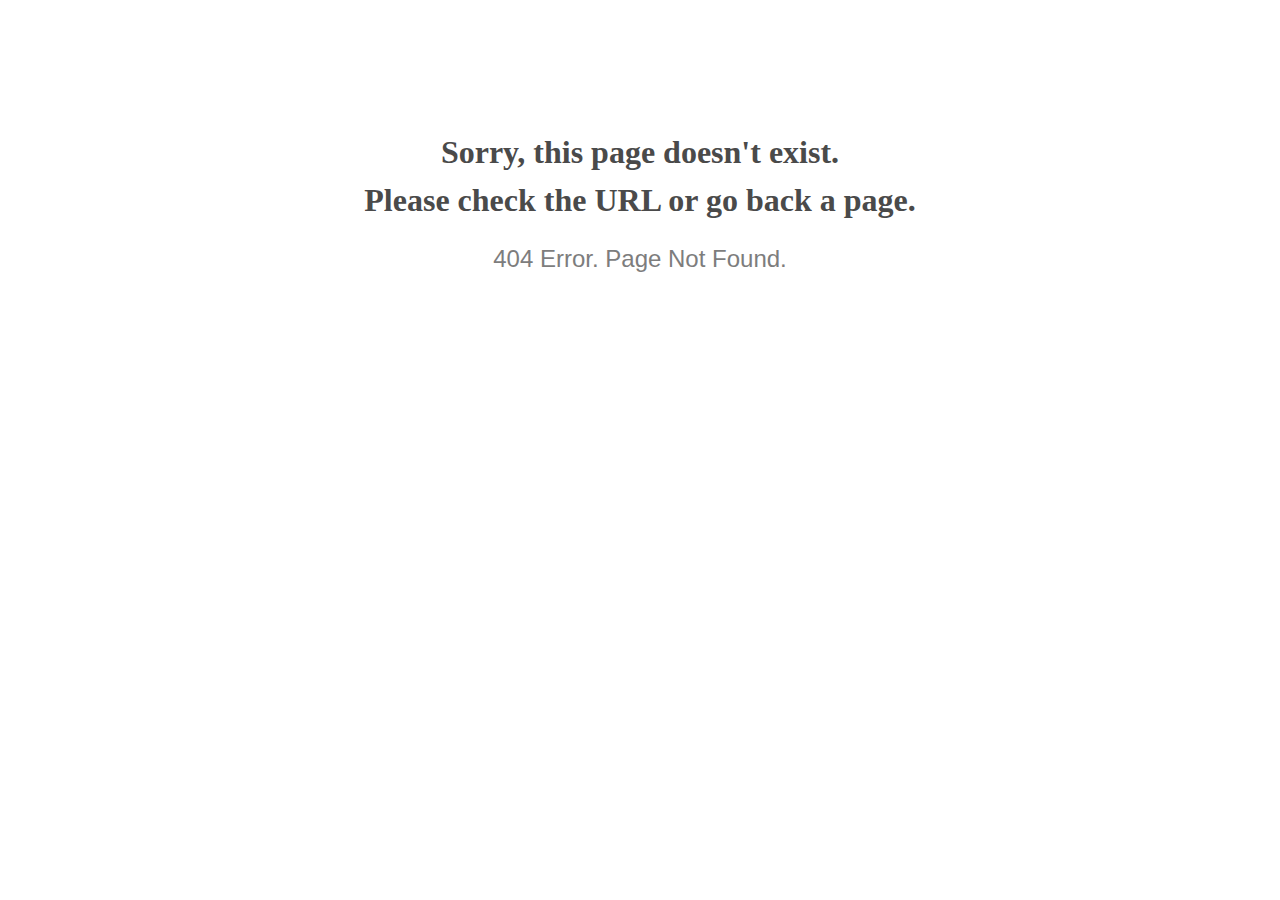
<file: fonts/Material-Icons-2.html>
<!doctype html>
<html lang="en">
<head>
  <meta charset="utf-8">
  <meta http-equiv="x-ua-compatible" content="ie=edge">
  <title>404 Error</title>
  <meta name="viewport" content="width=device-width, initial-scale=1">
  <meta name="robots" content="noindex, nofollow">
  <style>
    @media screen and (max-width:500px) {
      body { font-size: .6em; }
    }
  </style>
</head>

<body style="text-align: center;">

  <h1 style="font-family: Georgia, serif; color: #4a4a4a; margin-top: 4em; line-height: 1.5;">
    Sorry, this page doesn't exist.<br>Please check the URL or go back a page.
  </h1>

  <h2 style="  font-family: Verdana, sans-serif; color: #7d7d7d; font-weight: 300;">
    404 Error. Page Not Found.
  </h2>

</body>

</html>
</file>
